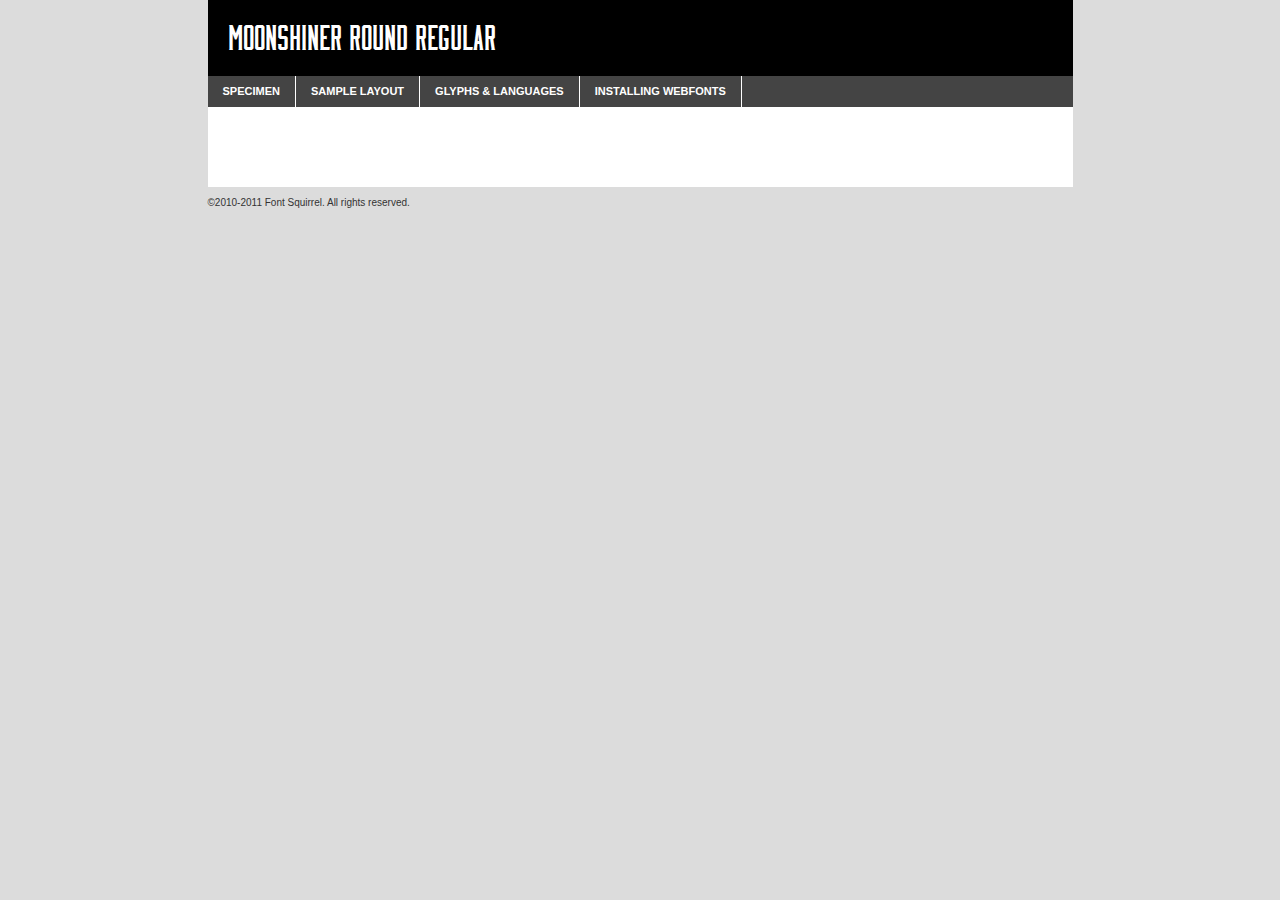
<file: assets/fonts/moonshiner/moonshiner-round-demo.html>
<!DOCTYPE html PUBLIC "-//W3C//DTD XHTML 1.0 Transitional//EN"
	"http://www.w3.org/TR/xhtml1/DTD/xhtml1-transitional.dtd">

<html xmlns="http://www.w3.org/1999/xhtml" xml:lang="en" lang="en">
<head>
	<meta http-equiv="Content-Type" content="text/html; charset=utf-8" />
	<script src="http://ajax.googleapis.com/ajax/libs/jquery/1.7.2/jquery.min.js" type="text/javascript" charset="utf-8"></script>
	<script src="specimen_files/easytabs.js" type="text/javascript" charset="utf-8"></script>
	<link rel="stylesheet" href="specimen_files/specimen_stylesheet.css" type="text/css" charset="utf-8" />
	<link rel="stylesheet" href="stylesheet.css" type="text/css" charset="utf-8" />

	<style type="text/css">
					body{
				font-family: 'moonshinerround';
							}
		</style>

	<title>Moonshiner Round Regular Specimen</title>
	
	
	<script type="text/javascript" charset="utf-8">
		$(document).ready(function() {
			$('#container').easyTabs({defaultContent:1});
		});
	</script>
</head>

<body>
<div id="container">
	<div id="header">
		Moonshiner Round Regular	</div>
	<ul class="tabs">
		<li><a href="#specimen">Specimen</a></li>
		<li><a href="#layout">Sample Layout</a></li>
				<li><a href="#glyphs">Glyphs &amp; Languages</a></li>
		<li><a href="#installing">Installing Webfonts</a></li>
		
	</ul>
	
	<div id="main_content">

		
			<div id="specimen">
		
				<div class="section">
					<div class="grid12 firstcol">
						<div class="huge">AaBb</div>
					</div>
				</div>
		
				<div class="section">
					<div class="glyph_range">A&#x200B;B&#x200b;C&#x200b;D&#x200b;E&#x200b;F&#x200b;G&#x200b;H&#x200b;I&#x200b;J&#x200b;K&#x200b;L&#x200b;M&#x200b;N&#x200b;O&#x200b;P&#x200b;Q&#x200b;R&#x200b;S&#x200b;T&#x200b;U&#x200b;V&#x200b;W&#x200b;X&#x200b;Y&#x200b;Z&#x200b;a&#x200b;b&#x200b;c&#x200b;d&#x200b;e&#x200b;f&#x200b;g&#x200b;h&#x200b;i&#x200b;j&#x200b;k&#x200b;l&#x200b;m&#x200b;n&#x200b;o&#x200b;p&#x200b;q&#x200b;r&#x200b;s&#x200b;t&#x200b;u&#x200b;v&#x200b;w&#x200b;x&#x200b;y&#x200b;z&#x200b;1&#x200b;2&#x200b;3&#x200b;4&#x200b;5&#x200b;6&#x200b;7&#x200b;8&#x200b;9&#x200b;0&#x200b;&amp;&#x200b;.&#x200b;,&#x200b;?&#x200b;!&#x200b;&#64;&#x200b;(&#x200b;)&#x200b;#&#x200b;$&#x200b;%&#x200b;*&#x200b;+&#x200b;-&#x200b;=&#x200b;:&#x200b;;</div>
				</div>
				<div class="section">
					<div class="grid12 firstcol">
						<table class="sample_table">
							<tr><td>10</td><td class="size10">abcdefghijklmnopqrstuvwxyzABCDEFGHIJKLMNOPQRSTUVWXYZ0123456789abcdefghijklmnopqrstuvwxyzABCDEFGHIJKLMNOPQRSTUVWXYZ0123456789abcdefghijklmnopqrstuvwxyzABCDEFGHIJKLMNOPQRSTUVWXYZ</td></tr>
							<tr><td>11</td><td class="size11">abcdefghijklmnopqrstuvwxyzABCDEFGHIJKLMNOPQRSTUVWXYZ0123456789abcdefghijklmnopqrstuvwxyzABCDEFGHIJKLMNOPQRSTUVWXYZ0123456789abcdefghijklmnopqrstuvwxyzABCDEFGHIJKLMNOPQRSTUVWXYZ</td></tr>
							<tr><td>12</td><td class="size12">abcdefghijklmnopqrstuvwxyzABCDEFGHIJKLMNOPQRSTUVWXYZ0123456789abcdefghijklmnopqrstuvwxyzABCDEFGHIJKLMNOPQRSTUVWXYZ0123456789abcdefghijklmnopqrstuvwxyzABCDEFGHIJKLMNOPQRSTUVWXYZ</td></tr>
							<tr><td>13</td><td class="size13">abcdefghijklmnopqrstuvwxyzABCDEFGHIJKLMNOPQRSTUVWXYZ0123456789abcdefghijklmnopqrstuvwxyzABCDEFGHIJKLMNOPQRSTUVWXYZ0123456789abcdefghijklmnopqrstuvwxyzABCDEFGHIJKLMNOPQRSTUVWXYZ</td></tr>
							<tr><td>14</td><td class="size14">abcdefghijklmnopqrstuvwxyzABCDEFGHIJKLMNOPQRSTUVWXYZ0123456789abcdefghijklmnopqrstuvwxyzABCDEFGHIJKLMNOPQRSTUVWXYZ0123456789abcdefghijklmnopqrstuvwxyzABCDEFGHIJKLMNOPQRSTUVWXYZ</td></tr>
							<tr><td>16</td><td class="size16">abcdefghijklmnopqrstuvwxyzABCDEFGHIJKLMNOPQRSTUVWXYZ0123456789abcdefghijklmnopqrstuvwxyzABCDEFGHIJKLMNOPQRSTUVWXYZ</td></tr>
							<tr><td>18</td><td class="size18">abcdefghijklmnopqrstuvwxyzABCDEFGHIJKLMNOPQRSTUVWXYZ0123456789abcdefghijklmnopqrstuvwxyzABCDEFGHIJKLMNOPQRSTUVWXYZ</td></tr>
							<tr><td>20</td><td class="size20">abcdefghijklmnopqrstuvwxyzABCDEFGHIJKLMNOPQRSTUVWXYZ0123456789abcdefghijklmnopqrstuvwxyzABCDEFGHIJKLMNOPQRSTUVWXYZ</td></tr>
							<tr><td>24</td><td class="size24">abcdefghijklmnopqrstuvwxyzABCDEFGHIJKLMNOPQRSTUVWXYZ0123456789abcdefghijklmnopqrstuvwxyzABCDEFGHIJKLMNOPQRSTUVWXYZ</td></tr>
							<tr><td>30</td><td class="size30">abcdefghijklmnopqrstuvwxyzABCDEFGHIJKLMNOPQRSTUVWXYZ0123456789abcdefghijklmnopqrstuvwxyzABCDEFGHIJKLMNOPQRSTUVWXYZ</td></tr>
							<tr><td>36</td><td class="size36">abcdefghijklmnopqrstuvwxyzABCDEFGHIJKLMNOPQRSTUVWXYZ0123456789abcdefghijklmnopqrstuvwxyzABCDEFGHIJKLMNOPQRSTUVWXYZ</td></tr>
							<tr><td>48</td><td class="size48">abcdefghijklmnopqrstuvwxyzABCDEFGHIJKLMNOPQRSTUVWXYZ0123456789abcdefghijklmnopqrstuvwxyzABCDEFGHIJKLMNOPQRSTUVWXYZ</td></tr>
							<tr><td>60</td><td class="size60">abcdefghijklmnopqrstuvwxyzABCDEFGHIJKLMNOPQRSTUVWXYZ0123456789abcdefghijklmnopqrstuvwxyzABCDEFGHIJKLMNOPQRSTUVWXYZ</td></tr>
							<tr><td>72</td><td class="size72">abcdefghijklmnopqrstuvwxyzABCDEFGHIJKLMNOPQRSTUVWXYZ0123456789abcdefghijklmnopqrstuvwxyzABCDEFGHIJKLMNOPQRSTUVWXYZ</td></tr>
							<tr><td>90</td><td class="size90">abcdefghijklmnopqrstuvwxyzABCDEFGHIJKLMNOPQRSTUVWXYZ0123456789abcdefghijklmnopqrstuvwxyzABCDEFGHIJKLMNOPQRSTUVWXYZ</td></tr>
						</table>
				
					</div>
			
				</div>
		
		
		
								<div class="section" id="bodycomparison">


										<div id="xheight">
				<div class="fontbody">&#x25FC;&#x25FC;&#x25FC;&#x25FC;&#x25FC;&#x25FC;&#x25FC;&#x25FC;&#x25FC;&#x25FC;&#x25FC;&#x25FC;&#x25FC;&#x25FC;&#x25FC;&#x25FC;&#x25FC;&#x25FC;&#x25FC;&#x25FC;&#x25FC;&#x25FC;&#x25FC;&#x25FC;&#x25FC;&#x25FC;&#x25FC;&#x25FC;&#x25FC;&#x25FC;&#x25FC;&#x25FC;&#x25FC;&#x25FC;&#x25FC;&#x25FC;&#x25FC;&#x25FC;&#x25FC;&#x25FC;&#x25FC;&#x25FC;&#x25FC;&#x25FC;&#x25FC;&#x25FC;&#x25FC;&#x25FC;&#x25FC;&#x25FC;&#x25FC;&#x25FC;&#x25FC;&#x25FC;&#x25FC;&#x25FC;&#x25FC;&#x25FC;&#x25FC;&#x25FC;&#x25FC;&#x25FC;&#x25FC;&#x25FC;&#x25FC;&#x25FC;&#x25FC;&#x25FC;&#x25FC;&#x25FC;&#x25FC;&#x25FC;&#x25FC;&#x25FC;&#x25FC;&#x25FC;&#x25FC;&#x25FC;&#x25FC;&#x25FC;&#x25FC;&#x25FC;&#x25FC;&#x25FC;&#x25FC;&#x25FC;&#x25FC;&#x25FC;&#x25FC;&#x25FC;&#x25FC;&#x25FC;&#x25FC;&#x25FC;&#x25FC;&#x25FC;&#x25FC;&#x25FC;&#x25FC;body</div><div class="arialbody">body</div><div class="verdanabody">body</div><div class="georgiabody">body</div></div>
										<div class="fontbody" style="z-index:1">
											body<span>Moonshiner Round Regular</span>
										</div>
										<div class="arialbody" style="z-index:1">
											body<span>Arial</span>
										</div>
										<div class="verdanabody" style="z-index:1">
											body<span>Verdana</span>
										</div>
										<div class="georgiabody" style="z-index:1">
											body<span>Georgia</span>
										</div>



								</div>
		
		
				<div class="section psample psample_row1" id="">
					
					<div class="grid2 firstcol">
						<p class="size10"><span>10.</span>Aenean lacinia bibendum nulla sed consectetur. Fusce dapibus, tellus ac cursus commodo, tortor mauris condimentum nibh, ut fermentum massa justo sit amet risus. Nullam id dolor id nibh ultricies vehicula ut id elit. Cum sociis natoque penatibus et magnis dis parturient montes, nascetur ridiculus mus. Nulla vitae elit libero, a pharetra augue.</p>
			
					</div>
					<div class="grid3">
						<p class="size11"><span>11.</span>Aenean lacinia bibendum nulla sed consectetur. Fusce dapibus, tellus ac cursus commodo, tortor mauris condimentum nibh, ut fermentum massa justo sit amet risus. Nullam id dolor id nibh ultricies vehicula ut id elit. Cum sociis natoque penatibus et magnis dis parturient montes, nascetur ridiculus mus. Nulla vitae elit libero, a pharetra augue.</p>
			
					</div>
					<div class="grid3">
						<p class="size12"><span>12.</span>Aenean lacinia bibendum nulla sed consectetur. Fusce dapibus, tellus ac cursus commodo, tortor mauris condimentum nibh, ut fermentum massa justo sit amet risus. Nullam id dolor id nibh ultricies vehicula ut id elit. Cum sociis natoque penatibus et magnis dis parturient montes, nascetur ridiculus mus. Nulla vitae elit libero, a pharetra augue.</p>
			
					</div>
					<div class="grid4">
						<p class="size13"><span>13.</span>Aenean lacinia bibendum nulla sed consectetur. Fusce dapibus, tellus ac cursus commodo, tortor mauris condimentum nibh, ut fermentum massa justo sit amet risus. Nullam id dolor id nibh ultricies vehicula ut id elit. Cum sociis natoque penatibus et magnis dis parturient montes, nascetur ridiculus mus. Nulla vitae elit libero, a pharetra augue.</p>
			
					</div>
					<div class="white_blend"></div>
					
				</div>
				<div class="section psample psample_row2" id="">
					<div class="grid3 firstcol">
						<p class="size14"><span>14.</span>Aenean lacinia bibendum nulla sed consectetur. Fusce dapibus, tellus ac cursus commodo, tortor mauris condimentum nibh, ut fermentum massa justo sit amet risus. Nullam id dolor id nibh ultricies vehicula ut id elit. Cum sociis natoque penatibus et magnis dis parturient montes, nascetur ridiculus mus. Nulla vitae elit libero, a pharetra augue.</p>
			
					</div>
					<div class="grid4">
						<p class="size16"><span>16.</span>Aenean lacinia bibendum nulla sed consectetur. Fusce dapibus, tellus ac cursus commodo, tortor mauris condimentum nibh, ut fermentum massa justo sit amet risus. Nullam id dolor id nibh ultricies vehicula ut id elit. Cum sociis natoque penatibus et magnis dis parturient montes, nascetur ridiculus mus. Nulla vitae elit libero, a pharetra augue.</p>
			
					</div>
					<div class="grid5">
						<p class="size18"><span>18.</span>Aenean lacinia bibendum nulla sed consectetur. Fusce dapibus, tellus ac cursus commodo, tortor mauris condimentum nibh, ut fermentum massa justo sit amet risus. Nullam id dolor id nibh ultricies vehicula ut id elit. Cum sociis natoque penatibus et magnis dis parturient montes, nascetur ridiculus mus. Nulla vitae elit libero, a pharetra augue.</p>
			
					</div>

					<div class="white_blend"></div>

				</div>
				
				<div class="section psample psample_row3" id="">
					<div class="grid5 firstcol">
						<p class="size20"><span>20.</span>Aenean lacinia bibendum nulla sed consectetur. Fusce dapibus, tellus ac cursus commodo, tortor mauris condimentum nibh, ut fermentum massa justo sit amet risus. Nullam id dolor id nibh ultricies vehicula ut id elit. Cum sociis natoque penatibus et magnis dis parturient montes, nascetur ridiculus mus. Nulla vitae elit libero, a pharetra augue.</p>
					</div>
					<div class="grid7">
						<p class="size24"><span>24.</span>Aenean lacinia bibendum nulla sed consectetur. Fusce dapibus, tellus ac cursus commodo, tortor mauris condimentum nibh, ut fermentum massa justo sit amet risus. Nullam id dolor id nibh ultricies vehicula ut id elit. Cum sociis natoque penatibus et magnis dis parturient montes, nascetur ridiculus mus. Nulla vitae elit libero, a pharetra augue.</p>
					</div>
					
					<div class="white_blend"></div>
					
				</div>
				
				<div class="section psample psample_row4" id="">
					<div class="grid12 firstcol">
						<p class="size30"><span>30.</span>Aenean lacinia bibendum nulla sed consectetur. Fusce dapibus, tellus ac cursus commodo, tortor mauris condimentum nibh, ut fermentum massa justo sit amet risus. Nullam id dolor id nibh ultricies vehicula ut id elit. Cum sociis natoque penatibus et magnis dis parturient montes, nascetur ridiculus mus. Nulla vitae elit libero, a pharetra augue.</p>
					</div>
					<div class="white_blend"></div>
					
				</div>
				
				
				
				<div class="section psample psample_row1 fullreverse">
					<div class="grid2 firstcol">
						<p class="size10"><span>10.</span>Aenean lacinia bibendum nulla sed consectetur. Fusce dapibus, tellus ac cursus commodo, tortor mauris condimentum nibh, ut fermentum massa justo sit amet risus. Nullam id dolor id nibh ultricies vehicula ut id elit. Cum sociis natoque penatibus et magnis dis parturient montes, nascetur ridiculus mus. Nulla vitae elit libero, a pharetra augue.</p>
			
					</div>
					<div class="grid3">
						<p class="size11"><span>11.</span>Aenean lacinia bibendum nulla sed consectetur. Fusce dapibus, tellus ac cursus commodo, tortor mauris condimentum nibh, ut fermentum massa justo sit amet risus. Nullam id dolor id nibh ultricies vehicula ut id elit. Cum sociis natoque penatibus et magnis dis parturient montes, nascetur ridiculus mus. Nulla vitae elit libero, a pharetra augue.</p>
			
					</div>
					<div class="grid3">
						<p class="size12"><span>12.</span>Aenean lacinia bibendum nulla sed consectetur. Fusce dapibus, tellus ac cursus commodo, tortor mauris condimentum nibh, ut fermentum massa justo sit amet risus. Nullam id dolor id nibh ultricies vehicula ut id elit. Cum sociis natoque penatibus et magnis dis parturient montes, nascetur ridiculus mus. Nulla vitae elit libero, a pharetra augue.</p>
			
					</div>
					<div class="grid4">
						<p class="size13"><span>13.</span>Aenean lacinia bibendum nulla sed consectetur. Fusce dapibus, tellus ac cursus commodo, tortor mauris condimentum nibh, ut fermentum massa justo sit amet risus. Nullam id dolor id nibh ultricies vehicula ut id elit. Cum sociis natoque penatibus et magnis dis parturient montes, nascetur ridiculus mus. Nulla vitae elit libero, a pharetra augue.</p>
			
					</div>
					<div class="black_blend"></div>
					
				</div>
				
				<div class="section psample psample_row2 fullreverse">
					<div class="grid3 firstcol">
						<p class="size14"><span>14.</span>Aenean lacinia bibendum nulla sed consectetur. Fusce dapibus, tellus ac cursus commodo, tortor mauris condimentum nibh, ut fermentum massa justo sit amet risus. Nullam id dolor id nibh ultricies vehicula ut id elit. Cum sociis natoque penatibus et magnis dis parturient montes, nascetur ridiculus mus. Nulla vitae elit libero, a pharetra augue.</p>
			
					</div>
					<div class="grid4">
						<p class="size16"><span>16.</span>Aenean lacinia bibendum nulla sed consectetur. Fusce dapibus, tellus ac cursus commodo, tortor mauris condimentum nibh, ut fermentum massa justo sit amet risus. Nullam id dolor id nibh ultricies vehicula ut id elit. Cum sociis natoque penatibus et magnis dis parturient montes, nascetur ridiculus mus. Nulla vitae elit libero, a pharetra augue.</p>
			
					</div>
					<div class="grid5">
						<p class="size18"><span>18.</span>Aenean lacinia bibendum nulla sed consectetur. Fusce dapibus, tellus ac cursus commodo, tortor mauris condimentum nibh, ut fermentum massa justo sit amet risus. Nullam id dolor id nibh ultricies vehicula ut id elit. Cum sociis natoque penatibus et magnis dis parturient montes, nascetur ridiculus mus. Nulla vitae elit libero, a pharetra augue.</p>
			
					</div>
					<div class="black_blend"></div>

				</div>
				
				<div class="section psample fullreverse psample_row3" id="">
					<div class="grid5 firstcol">
						<p class="size20"><span>20.</span>Aenean lacinia bibendum nulla sed consectetur. Fusce dapibus, tellus ac cursus commodo, tortor mauris condimentum nibh, ut fermentum massa justo sit amet risus. Nullam id dolor id nibh ultricies vehicula ut id elit. Cum sociis natoque penatibus et magnis dis parturient montes, nascetur ridiculus mus. Nulla vitae elit libero, a pharetra augue.</p>
					</div>
					<div class="grid7">
						<p class="size24"><span>24.</span>Aenean lacinia bibendum nulla sed consectetur. Fusce dapibus, tellus ac cursus commodo, tortor mauris condimentum nibh, ut fermentum massa justo sit amet risus. Nullam id dolor id nibh ultricies vehicula ut id elit. Cum sociis natoque penatibus et magnis dis parturient montes, nascetur ridiculus mus. Nulla vitae elit libero, a pharetra augue.</p>
					</div>
					
					<div class="black_blend"></div>
					
				</div>
				
				<div class="section psample fullreverse psample_row4" id="" style="border-bottom: 20px #000 solid;">
					<div class="grid12 firstcol">
						<p class="size30"><span>30.</span>Aenean lacinia bibendum nulla sed consectetur. Fusce dapibus, tellus ac cursus commodo, tortor mauris condimentum nibh, ut fermentum massa justo sit amet risus. Nullam id dolor id nibh ultricies vehicula ut id elit. Cum sociis natoque penatibus et magnis dis parturient montes, nascetur ridiculus mus. Nulla vitae elit libero, a pharetra augue.</p>
					</div>
					<div class="black_blend"></div>
					
				</div>
				
				
				
				
			</div>
			
			<div id="layout">
				
				<div class="section">
					
					<div class="grid12 firstcol">
						<h1>Lorem Ipsum Dolor</h1>
						<h2>Etiam porta sem malesuada magna mollis euismod</h2>
						
						<p class="byline">By <a href="#link">Aenean Lacinia</a></p>
					</div>
				</div>
				<div class="section">
					<div class="grid8 firstcol">
						<p class="large">Donec sed odio dui. Morbi leo risus, porta ac consectetur ac, vestibulum at eros. Fusce dapibus, tellus ac cursus commodo, tortor mauris condimentum nibh, ut fermentum massa justo sit amet risus. </p>

						
						<h3>Pellentesque ornare sem</h3>

						<p>Maecenas sed diam eget risus varius blandit sit amet non magna. Maecenas faucibus mollis interdum. Donec ullamcorper nulla non metus auctor fringilla. Nullam id dolor id nibh ultricies vehicula ut id elit. Nullam id dolor id nibh ultricies vehicula ut id elit. </p>

						<p>Aenean eu leo quam. Pellentesque ornare sem lacinia quam venenatis vestibulum. Lorem ipsum dolor sit amet, consectetur adipiscing elit. Cum sociis natoque penatibus et magnis dis parturient montes, nascetur ridiculus mus. </p>

						<p>Nulla vitae elit libero, a pharetra augue. Praesent commodo cursus magna, vel scelerisque nisl consectetur et. Aenean lacinia bibendum nulla sed consectetur. </p>

						<p>Nullam quis risus eget urna mollis ornare vel eu leo. Nullam quis risus eget urna mollis ornare vel eu leo. Maecenas sed diam eget risus varius blandit sit amet non magna. Donec ullamcorper nulla non metus auctor fringilla. </p>

						<h3>Cras mattis consectetur</h3>

						<p>Aenean eu leo quam. Pellentesque ornare sem lacinia quam venenatis vestibulum. Aenean lacinia bibendum nulla sed consectetur. Integer posuere erat a ante venenatis dapibus posuere velit aliquet. Cras mattis consectetur purus sit amet fermentum. </p>

						<p>Nullam id dolor id nibh ultricies vehicula ut id elit. Nullam quis risus eget urna mollis ornare vel eu leo. Cras mattis consectetur purus sit amet fermentum.</p>
					</div>
					
					<div class="grid4 sidebar">
						
						<div class="box reverse">
							<p class="last">Nullam quis risus eget urna mollis ornare vel eu leo. Donec ullamcorper nulla non metus auctor fringilla. Cras mattis consectetur purus sit amet fermentum. Sed posuere consectetur est at lobortis. Lorem ipsum dolor sit amet, consectetur adipiscing elit. </p>
						</div>
						
						<p class="caption">Maecenas sed diam eget risus varius.</p>

						<p>Vestibulum id ligula porta felis euismod semper. Integer posuere erat a ante venenatis dapibus posuere velit aliquet. Vestibulum id ligula porta felis euismod semper. Sed posuere consectetur est at lobortis. Maecenas sed diam eget risus varius blandit sit amet non magna. Fusce dapibus, tellus ac cursus commodo, tortor mauris condimentum nibh, ut fermentum massa justo sit amet risus. </p>

					

						<p>Duis mollis, est non commodo luctus, nisi erat porttitor ligula, eget lacinia odio sem nec elit. Aenean lacinia bibendum nulla sed consectetur. Vivamus sagittis lacus vel augue laoreet rutrum faucibus dolor auctor. Aenean lacinia bibendum nulla sed consectetur. Nullam quis risus eget urna mollis ornare vel eu leo. </p>

						<p>Praesent commodo cursus magna, vel scelerisque nisl consectetur et. Donec ullamcorper nulla non metus auctor fringilla. Maecenas faucibus mollis interdum. Fusce dapibus, tellus ac cursus commodo, tortor mauris condimentum nibh, ut fermentum massa justo sit amet risus. </p>

					</div>
				</div>
				
			</div>


			



		<div id="glyphs">
			<div class="section">
				<div class="grid12 firstcol">
			
				<h1>Language Support</h1>
				<p>The subset of Moonshiner Round Regular in this kit supports the following languages:<br />
			
					English				</p>
				<h1>Glyph Chart</h1>
				<p>The subset of Moonshiner Round Regular in this kit includes all the glyphs listed below. Unicode entities are included above each glyph to help you insert individual characters into your layout.</p>
				<div id="glyph_chart">
			
																				 <div><p>&amp;#32;</p>&#32;</div>
																				 <div><p>&amp;#33;</p>&#33;</div>
																				 <div><p>&amp;#34;</p>&#34;</div>
																				 <div><p>&amp;#35;</p>&#35;</div>
																				 <div><p>&amp;#36;</p>&#36;</div>
																				 <div><p>&amp;#37;</p>&#37;</div>
																				 <div><p>&amp;#38;</p>&#38;</div>
																				 <div><p>&amp;#39;</p>&#39;</div>
																				 <div><p>&amp;#43;</p>&#43;</div>
																				 <div><p>&amp;#44;</p>&#44;</div>
																				 <div><p>&amp;#45;</p>&#45;</div>
																				 <div><p>&amp;#46;</p>&#46;</div>
																				 <div><p>&amp;#47;</p>&#47;</div>
																				 <div><p>&amp;#48;</p>&#48;</div>
																				 <div><p>&amp;#49;</p>&#49;</div>
																				 <div><p>&amp;#50;</p>&#50;</div>
																				 <div><p>&amp;#51;</p>&#51;</div>
																				 <div><p>&amp;#52;</p>&#52;</div>
																				 <div><p>&amp;#53;</p>&#53;</div>
																				 <div><p>&amp;#54;</p>&#54;</div>
																				 <div><p>&amp;#55;</p>&#55;</div>
																				 <div><p>&amp;#56;</p>&#56;</div>
																				 <div><p>&amp;#57;</p>&#57;</div>
																				 <div><p>&amp;#58;</p>&#58;</div>
																				 <div><p>&amp;#59;</p>&#59;</div>
																				 <div><p>&amp;#61;</p>&#61;</div>
																				 <div><p>&amp;#63;</p>&#63;</div>
																				 <div><p>&amp;#64;</p>&#64;</div>
																				 <div><p>&amp;#65;</p>&#65;</div>
																				 <div><p>&amp;#66;</p>&#66;</div>
																				 <div><p>&amp;#67;</p>&#67;</div>
																				 <div><p>&amp;#68;</p>&#68;</div>
																				 <div><p>&amp;#69;</p>&#69;</div>
																				 <div><p>&amp;#70;</p>&#70;</div>
																				 <div><p>&amp;#71;</p>&#71;</div>
																				 <div><p>&amp;#72;</p>&#72;</div>
																				 <div><p>&amp;#73;</p>&#73;</div>
																				 <div><p>&amp;#74;</p>&#74;</div>
																				 <div><p>&amp;#75;</p>&#75;</div>
																				 <div><p>&amp;#76;</p>&#76;</div>
																				 <div><p>&amp;#77;</p>&#77;</div>
																				 <div><p>&amp;#78;</p>&#78;</div>
																				 <div><p>&amp;#79;</p>&#79;</div>
																				 <div><p>&amp;#80;</p>&#80;</div>
																				 <div><p>&amp;#81;</p>&#81;</div>
																				 <div><p>&amp;#82;</p>&#82;</div>
																				 <div><p>&amp;#83;</p>&#83;</div>
																				 <div><p>&amp;#84;</p>&#84;</div>
																				 <div><p>&amp;#85;</p>&#85;</div>
																				 <div><p>&amp;#86;</p>&#86;</div>
																				 <div><p>&amp;#87;</p>&#87;</div>
																				 <div><p>&amp;#88;</p>&#88;</div>
																				 <div><p>&amp;#89;</p>&#89;</div>
																				 <div><p>&amp;#90;</p>&#90;</div>
																				 <div><p>&amp;#92;</p>&#92;</div>
																				 <div><p>&amp;#95;</p>&#95;</div>
																				 <div><p>&amp;#97;</p>&#97;</div>
																				 <div><p>&amp;#98;</p>&#98;</div>
																				 <div><p>&amp;#99;</p>&#99;</div>
																				 <div><p>&amp;#100;</p>&#100;</div>
																				 <div><p>&amp;#101;</p>&#101;</div>
																				 <div><p>&amp;#102;</p>&#102;</div>
																				 <div><p>&amp;#103;</p>&#103;</div>
																				 <div><p>&amp;#104;</p>&#104;</div>
																				 <div><p>&amp;#105;</p>&#105;</div>
																				 <div><p>&amp;#106;</p>&#106;</div>
																				 <div><p>&amp;#107;</p>&#107;</div>
																				 <div><p>&amp;#108;</p>&#108;</div>
																				 <div><p>&amp;#109;</p>&#109;</div>
																				 <div><p>&amp;#110;</p>&#110;</div>
																				 <div><p>&amp;#111;</p>&#111;</div>
																				 <div><p>&amp;#112;</p>&#112;</div>
																				 <div><p>&amp;#113;</p>&#113;</div>
																				 <div><p>&amp;#114;</p>&#114;</div>
																				 <div><p>&amp;#115;</p>&#115;</div>
																				 <div><p>&amp;#116;</p>&#116;</div>
																				 <div><p>&amp;#117;</p>&#117;</div>
																				 <div><p>&amp;#118;</p>&#118;</div>
																				 <div><p>&amp;#119;</p>&#119;</div>
																				 <div><p>&amp;#120;</p>&#120;</div>
																				 <div><p>&amp;#121;</p>&#121;</div>
																				 <div><p>&amp;#122;</p>&#122;</div>
																				 <div><p>&amp;#124;</p>&#124;</div>
																				 <div><p>&amp;#160;</p>&#160;</div>
																				 <div><p>&amp;#161;</p>&#161;</div>
																				 <div><p>&amp;#173;</p>&#173;</div>
																				 <div><p>&amp;#183;</p>&#183;</div>
																				 <div><p>&amp;#191;</p>&#191;</div>
																				 <div><p>&amp;#8192;</p>&#8192;</div>
																				 <div><p>&amp;#8193;</p>&#8193;</div>
																				 <div><p>&amp;#8194;</p>&#8194;</div>
																				 <div><p>&amp;#8195;</p>&#8195;</div>
																				 <div><p>&amp;#8196;</p>&#8196;</div>
																				 <div><p>&amp;#8197;</p>&#8197;</div>
																				 <div><p>&amp;#8198;</p>&#8198;</div>
																				 <div><p>&amp;#8199;</p>&#8199;</div>
																				 <div><p>&amp;#8200;</p>&#8200;</div>
																				 <div><p>&amp;#8201;</p>&#8201;</div>
																				 <div><p>&amp;#8202;</p>&#8202;</div>
																				 <div><p>&amp;#8208;</p>&#8208;</div>
																				 <div><p>&amp;#8209;</p>&#8209;</div>
																				 <div><p>&amp;#8210;</p>&#8210;</div>
																				 <div><p>&amp;#8211;</p>&#8211;</div>
																				 <div><p>&amp;#8212;</p>&#8212;</div>
																				 <div><p>&amp;#8217;</p>&#8217;</div>
																				 <div><p>&amp;#8220;</p>&#8220;</div>
																				 <div><p>&amp;#8221;</p>&#8221;</div>
																				 <div><p>&amp;#8226;</p>&#8226;</div>
																				 <div><p>&amp;#8230;</p>&#8230;</div>
																				 <div><p>&amp;#8239;</p>&#8239;</div>
																				 <div><p>&amp;#8287;</p>&#8287;</div>
																				 <div><p>&amp;#9724;</p>&#9724;</div>
																				 <div><p>&amp;#64257;</p>&#64257;</div>
																																																</div>	
				</div>
		
		
			</div>
		</div>
		
		
		<div id="specs">
			
		</div>
	
		<div id="installing">
			<div class="section">
				<div class="grid7 firstcol">
					<h1>Installing Webfonts</h1>
					
					<p>Webfonts are supported by all major browser platforms but not all in the same way. There are currently four different font formats that must be included in order to target all browsers. This includes TTF, WOFF, EOT and SVG.</p>
					
					<h2>1. Upload your webfonts</h2>
					<p>You must upload your webfont kit to your website. They should be in or near the same directory as your CSS files.</p>
					
					<h2>2. Include the webfont stylesheet</h2>
					<p>A special CSS @font-face declaration helps the various browsers select the appropriate font it needs without causing you a bunch of headaches. Learn more about this syntax by reading the <a href="http://www.fontspring.com/blog/further-hardening-of-the-bulletproof-syntax">Fontspring blog post</a> about it. The code for it is as follows:</p>


<code>
@font-face{ 
	font-family: 'MyWebFont';
	src: url('WebFont.eot');
	src: url('WebFont.eot?#iefix') format('embedded-opentype'),
	     url('WebFont.woff') format('woff'),
	     url('WebFont.ttf') format('truetype'),
	     url('WebFont.svg#webfont') format('svg');
}
</code>

	<p>We've already gone ahead and generated the code for you. All you have to do is link to the stylesheet in your HTML, like this:</p>
	<code>&lt;link rel=&quot;stylesheet&quot; href=&quot;stylesheet.css&quot; type=&quot;text/css&quot; charset=&quot;utf-8&quot; /&gt;</code>

					<h2>3. Modify your own stylesheet</h2>
					<p>To take advantage of your new fonts, you must tell your stylesheet to use them. Look at the original @font-face declaration above and find the property called "font-family." The name linked there will be what you use to reference the font. Prepend that webfont name to the font stack in the "font-family" property, inside the selector you want to change. For example:</p>
<code>p { font-family: 'WebFont', Arial, sans-serif; }</code>

<h2>4. Test</h2>
<p>Getting webfonts to work cross-browser <em>can</em> be tricky. Use the information in the sidebar to help you if you find that fonts aren't loading in a particular browser.</p>
				</div>
				
				<div class="grid5 sidebar">
					<div class="box">
						<h2>Troubleshooting<br />Font-Face Problems</h2>
						<p>Having trouble getting your webfonts to load in your new website? Here are some tips to sort out what might be the problem.</p>

						<h3>Fonts not showing in any browser</h3>

						<p>This sounds like you need to work on the plumbing. You either did not upload the fonts to the correct directory, or you did not link the fonts properly in the CSS. If you've confirmed that all this is correct and you still have a problem, take a look at your .htaccess file and see if requests are getting intercepted.</p>

						<h3>Fonts not loading in iPhone or iPad</h3>

						<p>The most common problem here is that you are serving the fonts from an IIS server. IIS refuses to serve files that have unknown MIME types. If that is the case, you must set the MIME type for SVG to "image/svg+xml" in the server settings. Follow these instructions from Microsoft if you need help.</p>

						<h3>Fonts not loading in Firefox</h3>

						<p>The primary reason for this failure? You are still using a version Firefox older than 3.5. So upgrade already! If that isn't it, then you are very likely serving fonts from a different domain. Firefox requires that all font assets be served from the same domain. Lastly it is possible that you need to add WOFF to your list of MIME types (if you are serving via IIS.)</p>

						<h3>Fonts not loading in IE</h3>

						<p>Are you looking at Internet Explorer on an actual Windows machine or are you cheating by using a service like Adobe BrowserLab? Many of these screenshot services do not render @font-face for IE. Best to test it on a real machine.</p>

						<h3>Fonts not loading in IE9</h3>

						<p>IE9, like Firefox, requires that fonts be served from the same domain as the website. Make sure that is the case.</p>
					</div>
				</div>
			</div>
			
		</div>
	
	</div>
	<div id="footer">
		<p>&copy;2010-2011 Font Squirrel. All rights reserved.</p>
	</div>
</div>
</body>
</html>
</file>
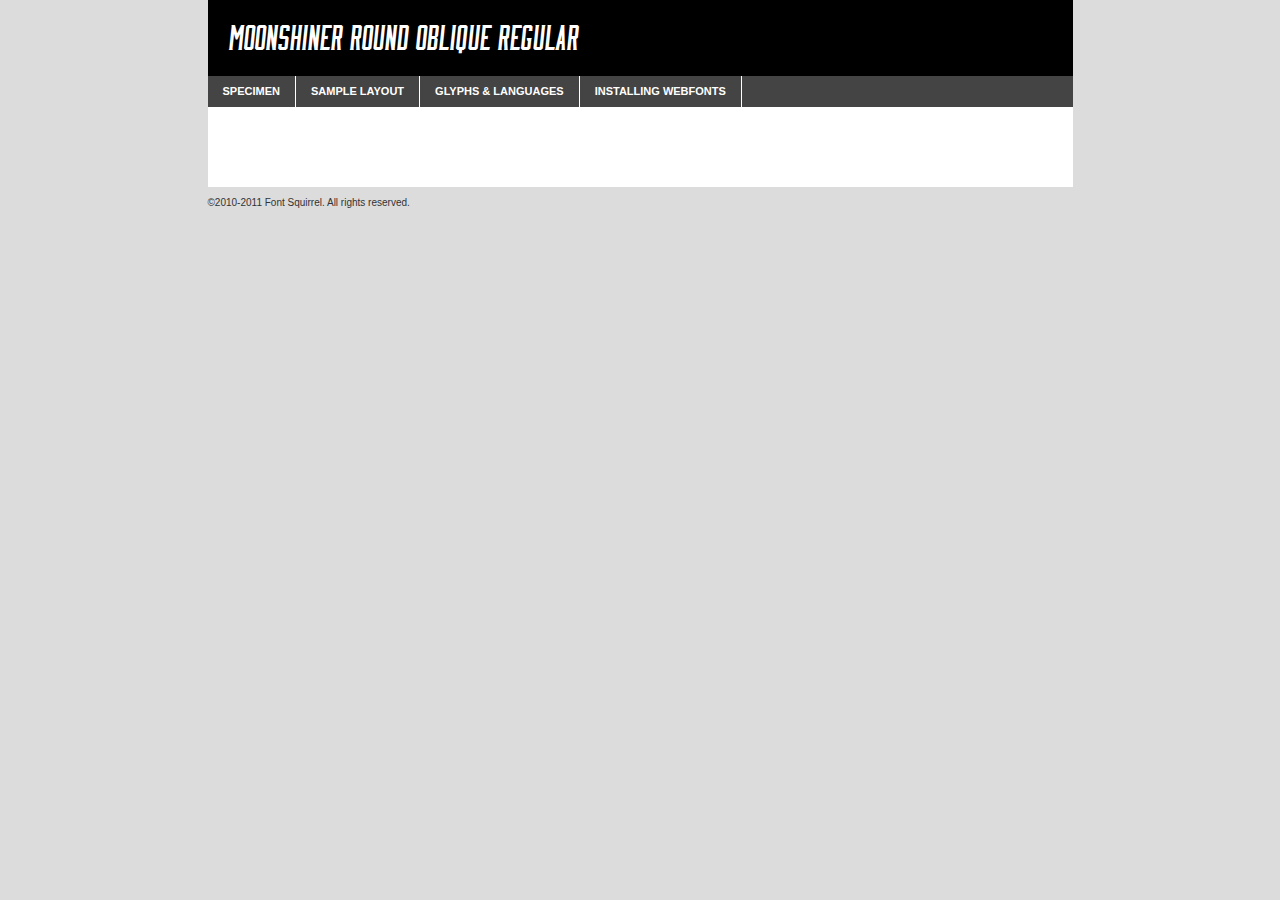
<file: assets/fonts/moonshiner/moonshiner-roundoblique-demo.html>
<!DOCTYPE html PUBLIC "-//W3C//DTD XHTML 1.0 Transitional//EN"
	"http://www.w3.org/TR/xhtml1/DTD/xhtml1-transitional.dtd">

<html xmlns="http://www.w3.org/1999/xhtml" xml:lang="en" lang="en">
<head>
	<meta http-equiv="Content-Type" content="text/html; charset=utf-8" />
	<script src="http://ajax.googleapis.com/ajax/libs/jquery/1.7.2/jquery.min.js" type="text/javascript" charset="utf-8"></script>
	<script src="specimen_files/easytabs.js" type="text/javascript" charset="utf-8"></script>
	<link rel="stylesheet" href="specimen_files/specimen_stylesheet.css" type="text/css" charset="utf-8" />
	<link rel="stylesheet" href="stylesheet.css" type="text/css" charset="utf-8" />

	<style type="text/css">
					body{
				font-family: 'moonshinerround_oblique';
							}
		</style>

	<title>Moonshiner Round Oblique Regular Specimen</title>
	
	
	<script type="text/javascript" charset="utf-8">
		$(document).ready(function() {
			$('#container').easyTabs({defaultContent:1});
		});
	</script>
</head>

<body>
<div id="container">
	<div id="header">
		Moonshiner Round Oblique Regular	</div>
	<ul class="tabs">
		<li><a href="#specimen">Specimen</a></li>
		<li><a href="#layout">Sample Layout</a></li>
				<li><a href="#glyphs">Glyphs &amp; Languages</a></li>
		<li><a href="#installing">Installing Webfonts</a></li>
		
	</ul>
	
	<div id="main_content">

		
			<div id="specimen">
		
				<div class="section">
					<div class="grid12 firstcol">
						<div class="huge">AaBb</div>
					</div>
				</div>
		
				<div class="section">
					<div class="glyph_range">A&#x200B;B&#x200b;C&#x200b;D&#x200b;E&#x200b;F&#x200b;G&#x200b;H&#x200b;I&#x200b;J&#x200b;K&#x200b;L&#x200b;M&#x200b;N&#x200b;O&#x200b;P&#x200b;Q&#x200b;R&#x200b;S&#x200b;T&#x200b;U&#x200b;V&#x200b;W&#x200b;X&#x200b;Y&#x200b;Z&#x200b;a&#x200b;b&#x200b;c&#x200b;d&#x200b;e&#x200b;f&#x200b;g&#x200b;h&#x200b;i&#x200b;j&#x200b;k&#x200b;l&#x200b;m&#x200b;n&#x200b;o&#x200b;p&#x200b;q&#x200b;r&#x200b;s&#x200b;t&#x200b;u&#x200b;v&#x200b;w&#x200b;x&#x200b;y&#x200b;z&#x200b;1&#x200b;2&#x200b;3&#x200b;4&#x200b;5&#x200b;6&#x200b;7&#x200b;8&#x200b;9&#x200b;0&#x200b;&amp;&#x200b;.&#x200b;,&#x200b;?&#x200b;!&#x200b;&#64;&#x200b;(&#x200b;)&#x200b;#&#x200b;$&#x200b;%&#x200b;*&#x200b;+&#x200b;-&#x200b;=&#x200b;:&#x200b;;</div>
				</div>
				<div class="section">
					<div class="grid12 firstcol">
						<table class="sample_table">
							<tr><td>10</td><td class="size10">abcdefghijklmnopqrstuvwxyzABCDEFGHIJKLMNOPQRSTUVWXYZ0123456789abcdefghijklmnopqrstuvwxyzABCDEFGHIJKLMNOPQRSTUVWXYZ0123456789abcdefghijklmnopqrstuvwxyzABCDEFGHIJKLMNOPQRSTUVWXYZ</td></tr>
							<tr><td>11</td><td class="size11">abcdefghijklmnopqrstuvwxyzABCDEFGHIJKLMNOPQRSTUVWXYZ0123456789abcdefghijklmnopqrstuvwxyzABCDEFGHIJKLMNOPQRSTUVWXYZ0123456789abcdefghijklmnopqrstuvwxyzABCDEFGHIJKLMNOPQRSTUVWXYZ</td></tr>
							<tr><td>12</td><td class="size12">abcdefghijklmnopqrstuvwxyzABCDEFGHIJKLMNOPQRSTUVWXYZ0123456789abcdefghijklmnopqrstuvwxyzABCDEFGHIJKLMNOPQRSTUVWXYZ0123456789abcdefghijklmnopqrstuvwxyzABCDEFGHIJKLMNOPQRSTUVWXYZ</td></tr>
							<tr><td>13</td><td class="size13">abcdefghijklmnopqrstuvwxyzABCDEFGHIJKLMNOPQRSTUVWXYZ0123456789abcdefghijklmnopqrstuvwxyzABCDEFGHIJKLMNOPQRSTUVWXYZ0123456789abcdefghijklmnopqrstuvwxyzABCDEFGHIJKLMNOPQRSTUVWXYZ</td></tr>
							<tr><td>14</td><td class="size14">abcdefghijklmnopqrstuvwxyzABCDEFGHIJKLMNOPQRSTUVWXYZ0123456789abcdefghijklmnopqrstuvwxyzABCDEFGHIJKLMNOPQRSTUVWXYZ0123456789abcdefghijklmnopqrstuvwxyzABCDEFGHIJKLMNOPQRSTUVWXYZ</td></tr>
							<tr><td>16</td><td class="size16">abcdefghijklmnopqrstuvwxyzABCDEFGHIJKLMNOPQRSTUVWXYZ0123456789abcdefghijklmnopqrstuvwxyzABCDEFGHIJKLMNOPQRSTUVWXYZ</td></tr>
							<tr><td>18</td><td class="size18">abcdefghijklmnopqrstuvwxyzABCDEFGHIJKLMNOPQRSTUVWXYZ0123456789abcdefghijklmnopqrstuvwxyzABCDEFGHIJKLMNOPQRSTUVWXYZ</td></tr>
							<tr><td>20</td><td class="size20">abcdefghijklmnopqrstuvwxyzABCDEFGHIJKLMNOPQRSTUVWXYZ0123456789abcdefghijklmnopqrstuvwxyzABCDEFGHIJKLMNOPQRSTUVWXYZ</td></tr>
							<tr><td>24</td><td class="size24">abcdefghijklmnopqrstuvwxyzABCDEFGHIJKLMNOPQRSTUVWXYZ0123456789abcdefghijklmnopqrstuvwxyzABCDEFGHIJKLMNOPQRSTUVWXYZ</td></tr>
							<tr><td>30</td><td class="size30">abcdefghijklmnopqrstuvwxyzABCDEFGHIJKLMNOPQRSTUVWXYZ0123456789abcdefghijklmnopqrstuvwxyzABCDEFGHIJKLMNOPQRSTUVWXYZ</td></tr>
							<tr><td>36</td><td class="size36">abcdefghijklmnopqrstuvwxyzABCDEFGHIJKLMNOPQRSTUVWXYZ0123456789abcdefghijklmnopqrstuvwxyzABCDEFGHIJKLMNOPQRSTUVWXYZ</td></tr>
							<tr><td>48</td><td class="size48">abcdefghijklmnopqrstuvwxyzABCDEFGHIJKLMNOPQRSTUVWXYZ0123456789abcdefghijklmnopqrstuvwxyzABCDEFGHIJKLMNOPQRSTUVWXYZ</td></tr>
							<tr><td>60</td><td class="size60">abcdefghijklmnopqrstuvwxyzABCDEFGHIJKLMNOPQRSTUVWXYZ0123456789abcdefghijklmnopqrstuvwxyzABCDEFGHIJKLMNOPQRSTUVWXYZ</td></tr>
							<tr><td>72</td><td class="size72">abcdefghijklmnopqrstuvwxyzABCDEFGHIJKLMNOPQRSTUVWXYZ0123456789abcdefghijklmnopqrstuvwxyzABCDEFGHIJKLMNOPQRSTUVWXYZ</td></tr>
							<tr><td>90</td><td class="size90">abcdefghijklmnopqrstuvwxyzABCDEFGHIJKLMNOPQRSTUVWXYZ0123456789abcdefghijklmnopqrstuvwxyzABCDEFGHIJKLMNOPQRSTUVWXYZ</td></tr>
						</table>
				
					</div>
			
				</div>
		
		
		
								<div class="section" id="bodycomparison">


										<div id="xheight">
				<div class="fontbody">&#x25FC;&#x25FC;&#x25FC;&#x25FC;&#x25FC;&#x25FC;&#x25FC;&#x25FC;&#x25FC;&#x25FC;&#x25FC;&#x25FC;&#x25FC;&#x25FC;&#x25FC;&#x25FC;&#x25FC;&#x25FC;&#x25FC;&#x25FC;&#x25FC;&#x25FC;&#x25FC;&#x25FC;&#x25FC;&#x25FC;&#x25FC;&#x25FC;&#x25FC;&#x25FC;&#x25FC;&#x25FC;&#x25FC;&#x25FC;&#x25FC;&#x25FC;&#x25FC;&#x25FC;&#x25FC;&#x25FC;&#x25FC;&#x25FC;&#x25FC;&#x25FC;&#x25FC;&#x25FC;&#x25FC;&#x25FC;&#x25FC;&#x25FC;&#x25FC;&#x25FC;&#x25FC;&#x25FC;&#x25FC;&#x25FC;&#x25FC;&#x25FC;&#x25FC;&#x25FC;&#x25FC;&#x25FC;&#x25FC;&#x25FC;&#x25FC;&#x25FC;&#x25FC;&#x25FC;&#x25FC;&#x25FC;&#x25FC;&#x25FC;&#x25FC;&#x25FC;&#x25FC;&#x25FC;&#x25FC;&#x25FC;&#x25FC;&#x25FC;&#x25FC;&#x25FC;&#x25FC;&#x25FC;&#x25FC;&#x25FC;&#x25FC;&#x25FC;&#x25FC;&#x25FC;&#x25FC;&#x25FC;&#x25FC;&#x25FC;&#x25FC;&#x25FC;&#x25FC;&#x25FC;&#x25FC;body</div><div class="arialbody">body</div><div class="verdanabody">body</div><div class="georgiabody">body</div></div>
										<div class="fontbody" style="z-index:1">
											body<span>Moonshiner Round Oblique Regular</span>
										</div>
										<div class="arialbody" style="z-index:1">
											body<span>Arial</span>
										</div>
										<div class="verdanabody" style="z-index:1">
											body<span>Verdana</span>
										</div>
										<div class="georgiabody" style="z-index:1">
											body<span>Georgia</span>
										</div>



								</div>
		
		
				<div class="section psample psample_row1" id="">
					
					<div class="grid2 firstcol">
						<p class="size10"><span>10.</span>Aenean lacinia bibendum nulla sed consectetur. Fusce dapibus, tellus ac cursus commodo, tortor mauris condimentum nibh, ut fermentum massa justo sit amet risus. Nullam id dolor id nibh ultricies vehicula ut id elit. Cum sociis natoque penatibus et magnis dis parturient montes, nascetur ridiculus mus. Nulla vitae elit libero, a pharetra augue.</p>
			
					</div>
					<div class="grid3">
						<p class="size11"><span>11.</span>Aenean lacinia bibendum nulla sed consectetur. Fusce dapibus, tellus ac cursus commodo, tortor mauris condimentum nibh, ut fermentum massa justo sit amet risus. Nullam id dolor id nibh ultricies vehicula ut id elit. Cum sociis natoque penatibus et magnis dis parturient montes, nascetur ridiculus mus. Nulla vitae elit libero, a pharetra augue.</p>
			
					</div>
					<div class="grid3">
						<p class="size12"><span>12.</span>Aenean lacinia bibendum nulla sed consectetur. Fusce dapibus, tellus ac cursus commodo, tortor mauris condimentum nibh, ut fermentum massa justo sit amet risus. Nullam id dolor id nibh ultricies vehicula ut id elit. Cum sociis natoque penatibus et magnis dis parturient montes, nascetur ridiculus mus. Nulla vitae elit libero, a pharetra augue.</p>
			
					</div>
					<div class="grid4">
						<p class="size13"><span>13.</span>Aenean lacinia bibendum nulla sed consectetur. Fusce dapibus, tellus ac cursus commodo, tortor mauris condimentum nibh, ut fermentum massa justo sit amet risus. Nullam id dolor id nibh ultricies vehicula ut id elit. Cum sociis natoque penatibus et magnis dis parturient montes, nascetur ridiculus mus. Nulla vitae elit libero, a pharetra augue.</p>
			
					</div>
					<div class="white_blend"></div>
					
				</div>
				<div class="section psample psample_row2" id="">
					<div class="grid3 firstcol">
						<p class="size14"><span>14.</span>Aenean lacinia bibendum nulla sed consectetur. Fusce dapibus, tellus ac cursus commodo, tortor mauris condimentum nibh, ut fermentum massa justo sit amet risus. Nullam id dolor id nibh ultricies vehicula ut id elit. Cum sociis natoque penatibus et magnis dis parturient montes, nascetur ridiculus mus. Nulla vitae elit libero, a pharetra augue.</p>
			
					</div>
					<div class="grid4">
						<p class="size16"><span>16.</span>Aenean lacinia bibendum nulla sed consectetur. Fusce dapibus, tellus ac cursus commodo, tortor mauris condimentum nibh, ut fermentum massa justo sit amet risus. Nullam id dolor id nibh ultricies vehicula ut id elit. Cum sociis natoque penatibus et magnis dis parturient montes, nascetur ridiculus mus. Nulla vitae elit libero, a pharetra augue.</p>
			
					</div>
					<div class="grid5">
						<p class="size18"><span>18.</span>Aenean lacinia bibendum nulla sed consectetur. Fusce dapibus, tellus ac cursus commodo, tortor mauris condimentum nibh, ut fermentum massa justo sit amet risus. Nullam id dolor id nibh ultricies vehicula ut id elit. Cum sociis natoque penatibus et magnis dis parturient montes, nascetur ridiculus mus. Nulla vitae elit libero, a pharetra augue.</p>
			
					</div>

					<div class="white_blend"></div>

				</div>
				
				<div class="section psample psample_row3" id="">
					<div class="grid5 firstcol">
						<p class="size20"><span>20.</span>Aenean lacinia bibendum nulla sed consectetur. Fusce dapibus, tellus ac cursus commodo, tortor mauris condimentum nibh, ut fermentum massa justo sit amet risus. Nullam id dolor id nibh ultricies vehicula ut id elit. Cum sociis natoque penatibus et magnis dis parturient montes, nascetur ridiculus mus. Nulla vitae elit libero, a pharetra augue.</p>
					</div>
					<div class="grid7">
						<p class="size24"><span>24.</span>Aenean lacinia bibendum nulla sed consectetur. Fusce dapibus, tellus ac cursus commodo, tortor mauris condimentum nibh, ut fermentum massa justo sit amet risus. Nullam id dolor id nibh ultricies vehicula ut id elit. Cum sociis natoque penatibus et magnis dis parturient montes, nascetur ridiculus mus. Nulla vitae elit libero, a pharetra augue.</p>
					</div>
					
					<div class="white_blend"></div>
					
				</div>
				
				<div class="section psample psample_row4" id="">
					<div class="grid12 firstcol">
						<p class="size30"><span>30.</span>Aenean lacinia bibendum nulla sed consectetur. Fusce dapibus, tellus ac cursus commodo, tortor mauris condimentum nibh, ut fermentum massa justo sit amet risus. Nullam id dolor id nibh ultricies vehicula ut id elit. Cum sociis natoque penatibus et magnis dis parturient montes, nascetur ridiculus mus. Nulla vitae elit libero, a pharetra augue.</p>
					</div>
					<div class="white_blend"></div>
					
				</div>
				
				
				
				<div class="section psample psample_row1 fullreverse">
					<div class="grid2 firstcol">
						<p class="size10"><span>10.</span>Aenean lacinia bibendum nulla sed consectetur. Fusce dapibus, tellus ac cursus commodo, tortor mauris condimentum nibh, ut fermentum massa justo sit amet risus. Nullam id dolor id nibh ultricies vehicula ut id elit. Cum sociis natoque penatibus et magnis dis parturient montes, nascetur ridiculus mus. Nulla vitae elit libero, a pharetra augue.</p>
			
					</div>
					<div class="grid3">
						<p class="size11"><span>11.</span>Aenean lacinia bibendum nulla sed consectetur. Fusce dapibus, tellus ac cursus commodo, tortor mauris condimentum nibh, ut fermentum massa justo sit amet risus. Nullam id dolor id nibh ultricies vehicula ut id elit. Cum sociis natoque penatibus et magnis dis parturient montes, nascetur ridiculus mus. Nulla vitae elit libero, a pharetra augue.</p>
			
					</div>
					<div class="grid3">
						<p class="size12"><span>12.</span>Aenean lacinia bibendum nulla sed consectetur. Fusce dapibus, tellus ac cursus commodo, tortor mauris condimentum nibh, ut fermentum massa justo sit amet risus. Nullam id dolor id nibh ultricies vehicula ut id elit. Cum sociis natoque penatibus et magnis dis parturient montes, nascetur ridiculus mus. Nulla vitae elit libero, a pharetra augue.</p>
			
					</div>
					<div class="grid4">
						<p class="size13"><span>13.</span>Aenean lacinia bibendum nulla sed consectetur. Fusce dapibus, tellus ac cursus commodo, tortor mauris condimentum nibh, ut fermentum massa justo sit amet risus. Nullam id dolor id nibh ultricies vehicula ut id elit. Cum sociis natoque penatibus et magnis dis parturient montes, nascetur ridiculus mus. Nulla vitae elit libero, a pharetra augue.</p>
			
					</div>
					<div class="black_blend"></div>
					
				</div>
				
				<div class="section psample psample_row2 fullreverse">
					<div class="grid3 firstcol">
						<p class="size14"><span>14.</span>Aenean lacinia bibendum nulla sed consectetur. Fusce dapibus, tellus ac cursus commodo, tortor mauris condimentum nibh, ut fermentum massa justo sit amet risus. Nullam id dolor id nibh ultricies vehicula ut id elit. Cum sociis natoque penatibus et magnis dis parturient montes, nascetur ridiculus mus. Nulla vitae elit libero, a pharetra augue.</p>
			
					</div>
					<div class="grid4">
						<p class="size16"><span>16.</span>Aenean lacinia bibendum nulla sed consectetur. Fusce dapibus, tellus ac cursus commodo, tortor mauris condimentum nibh, ut fermentum massa justo sit amet risus. Nullam id dolor id nibh ultricies vehicula ut id elit. Cum sociis natoque penatibus et magnis dis parturient montes, nascetur ridiculus mus. Nulla vitae elit libero, a pharetra augue.</p>
			
					</div>
					<div class="grid5">
						<p class="size18"><span>18.</span>Aenean lacinia bibendum nulla sed consectetur. Fusce dapibus, tellus ac cursus commodo, tortor mauris condimentum nibh, ut fermentum massa justo sit amet risus. Nullam id dolor id nibh ultricies vehicula ut id elit. Cum sociis natoque penatibus et magnis dis parturient montes, nascetur ridiculus mus. Nulla vitae elit libero, a pharetra augue.</p>
			
					</div>
					<div class="black_blend"></div>

				</div>
				
				<div class="section psample fullreverse psample_row3" id="">
					<div class="grid5 firstcol">
						<p class="size20"><span>20.</span>Aenean lacinia bibendum nulla sed consectetur. Fusce dapibus, tellus ac cursus commodo, tortor mauris condimentum nibh, ut fermentum massa justo sit amet risus. Nullam id dolor id nibh ultricies vehicula ut id elit. Cum sociis natoque penatibus et magnis dis parturient montes, nascetur ridiculus mus. Nulla vitae elit libero, a pharetra augue.</p>
					</div>
					<div class="grid7">
						<p class="size24"><span>24.</span>Aenean lacinia bibendum nulla sed consectetur. Fusce dapibus, tellus ac cursus commodo, tortor mauris condimentum nibh, ut fermentum massa justo sit amet risus. Nullam id dolor id nibh ultricies vehicula ut id elit. Cum sociis natoque penatibus et magnis dis parturient montes, nascetur ridiculus mus. Nulla vitae elit libero, a pharetra augue.</p>
					</div>
					
					<div class="black_blend"></div>
					
				</div>
				
				<div class="section psample fullreverse psample_row4" id="" style="border-bottom: 20px #000 solid;">
					<div class="grid12 firstcol">
						<p class="size30"><span>30.</span>Aenean lacinia bibendum nulla sed consectetur. Fusce dapibus, tellus ac cursus commodo, tortor mauris condimentum nibh, ut fermentum massa justo sit amet risus. Nullam id dolor id nibh ultricies vehicula ut id elit. Cum sociis natoque penatibus et magnis dis parturient montes, nascetur ridiculus mus. Nulla vitae elit libero, a pharetra augue.</p>
					</div>
					<div class="black_blend"></div>
					
				</div>
				
				
				
				
			</div>
			
			<div id="layout">
				
				<div class="section">
					
					<div class="grid12 firstcol">
						<h1>Lorem Ipsum Dolor</h1>
						<h2>Etiam porta sem malesuada magna mollis euismod</h2>
						
						<p class="byline">By <a href="#link">Aenean Lacinia</a></p>
					</div>
				</div>
				<div class="section">
					<div class="grid8 firstcol">
						<p class="large">Donec sed odio dui. Morbi leo risus, porta ac consectetur ac, vestibulum at eros. Fusce dapibus, tellus ac cursus commodo, tortor mauris condimentum nibh, ut fermentum massa justo sit amet risus. </p>

						
						<h3>Pellentesque ornare sem</h3>

						<p>Maecenas sed diam eget risus varius blandit sit amet non magna. Maecenas faucibus mollis interdum. Donec ullamcorper nulla non metus auctor fringilla. Nullam id dolor id nibh ultricies vehicula ut id elit. Nullam id dolor id nibh ultricies vehicula ut id elit. </p>

						<p>Aenean eu leo quam. Pellentesque ornare sem lacinia quam venenatis vestibulum. Lorem ipsum dolor sit amet, consectetur adipiscing elit. Cum sociis natoque penatibus et magnis dis parturient montes, nascetur ridiculus mus. </p>

						<p>Nulla vitae elit libero, a pharetra augue. Praesent commodo cursus magna, vel scelerisque nisl consectetur et. Aenean lacinia bibendum nulla sed consectetur. </p>

						<p>Nullam quis risus eget urna mollis ornare vel eu leo. Nullam quis risus eget urna mollis ornare vel eu leo. Maecenas sed diam eget risus varius blandit sit amet non magna. Donec ullamcorper nulla non metus auctor fringilla. </p>

						<h3>Cras mattis consectetur</h3>

						<p>Aenean eu leo quam. Pellentesque ornare sem lacinia quam venenatis vestibulum. Aenean lacinia bibendum nulla sed consectetur. Integer posuere erat a ante venenatis dapibus posuere velit aliquet. Cras mattis consectetur purus sit amet fermentum. </p>

						<p>Nullam id dolor id nibh ultricies vehicula ut id elit. Nullam quis risus eget urna mollis ornare vel eu leo. Cras mattis consectetur purus sit amet fermentum.</p>
					</div>
					
					<div class="grid4 sidebar">
						
						<div class="box reverse">
							<p class="last">Nullam quis risus eget urna mollis ornare vel eu leo. Donec ullamcorper nulla non metus auctor fringilla. Cras mattis consectetur purus sit amet fermentum. Sed posuere consectetur est at lobortis. Lorem ipsum dolor sit amet, consectetur adipiscing elit. </p>
						</div>
						
						<p class="caption">Maecenas sed diam eget risus varius.</p>

						<p>Vestibulum id ligula porta felis euismod semper. Integer posuere erat a ante venenatis dapibus posuere velit aliquet. Vestibulum id ligula porta felis euismod semper. Sed posuere consectetur est at lobortis. Maecenas sed diam eget risus varius blandit sit amet non magna. Fusce dapibus, tellus ac cursus commodo, tortor mauris condimentum nibh, ut fermentum massa justo sit amet risus. </p>

					

						<p>Duis mollis, est non commodo luctus, nisi erat porttitor ligula, eget lacinia odio sem nec elit. Aenean lacinia bibendum nulla sed consectetur. Vivamus sagittis lacus vel augue laoreet rutrum faucibus dolor auctor. Aenean lacinia bibendum nulla sed consectetur. Nullam quis risus eget urna mollis ornare vel eu leo. </p>

						<p>Praesent commodo cursus magna, vel scelerisque nisl consectetur et. Donec ullamcorper nulla non metus auctor fringilla. Maecenas faucibus mollis interdum. Fusce dapibus, tellus ac cursus commodo, tortor mauris condimentum nibh, ut fermentum massa justo sit amet risus. </p>

					</div>
				</div>
				
			</div>


			



		<div id="glyphs">
			<div class="section">
				<div class="grid12 firstcol">
			
				<h1>Language Support</h1>
				<p>The subset of Moonshiner Round Oblique Regular in this kit supports the following languages:<br />
			
					English				</p>
				<h1>Glyph Chart</h1>
				<p>The subset of Moonshiner Round Oblique Regular in this kit includes all the glyphs listed below. Unicode entities are included above each glyph to help you insert individual characters into your layout.</p>
				<div id="glyph_chart">
			
																				 <div><p>&amp;#32;</p>&#32;</div>
																				 <div><p>&amp;#33;</p>&#33;</div>
																				 <div><p>&amp;#34;</p>&#34;</div>
																				 <div><p>&amp;#35;</p>&#35;</div>
																				 <div><p>&amp;#36;</p>&#36;</div>
																				 <div><p>&amp;#37;</p>&#37;</div>
																				 <div><p>&amp;#38;</p>&#38;</div>
																				 <div><p>&amp;#39;</p>&#39;</div>
																				 <div><p>&amp;#43;</p>&#43;</div>
																				 <div><p>&amp;#44;</p>&#44;</div>
																				 <div><p>&amp;#45;</p>&#45;</div>
																				 <div><p>&amp;#46;</p>&#46;</div>
																				 <div><p>&amp;#47;</p>&#47;</div>
																				 <div><p>&amp;#48;</p>&#48;</div>
																				 <div><p>&amp;#49;</p>&#49;</div>
																				 <div><p>&amp;#50;</p>&#50;</div>
																				 <div><p>&amp;#51;</p>&#51;</div>
																				 <div><p>&amp;#52;</p>&#52;</div>
																				 <div><p>&amp;#53;</p>&#53;</div>
																				 <div><p>&amp;#54;</p>&#54;</div>
																				 <div><p>&amp;#55;</p>&#55;</div>
																				 <div><p>&amp;#56;</p>&#56;</div>
																				 <div><p>&amp;#57;</p>&#57;</div>
																				 <div><p>&amp;#58;</p>&#58;</div>
																				 <div><p>&amp;#59;</p>&#59;</div>
																				 <div><p>&amp;#61;</p>&#61;</div>
																				 <div><p>&amp;#63;</p>&#63;</div>
																				 <div><p>&amp;#64;</p>&#64;</div>
																				 <div><p>&amp;#65;</p>&#65;</div>
																				 <div><p>&amp;#66;</p>&#66;</div>
																				 <div><p>&amp;#67;</p>&#67;</div>
																				 <div><p>&amp;#68;</p>&#68;</div>
																				 <div><p>&amp;#69;</p>&#69;</div>
																				 <div><p>&amp;#70;</p>&#70;</div>
																				 <div><p>&amp;#71;</p>&#71;</div>
																				 <div><p>&amp;#72;</p>&#72;</div>
																				 <div><p>&amp;#73;</p>&#73;</div>
																				 <div><p>&amp;#74;</p>&#74;</div>
																				 <div><p>&amp;#75;</p>&#75;</div>
																				 <div><p>&amp;#76;</p>&#76;</div>
																				 <div><p>&amp;#77;</p>&#77;</div>
																				 <div><p>&amp;#78;</p>&#78;</div>
																				 <div><p>&amp;#79;</p>&#79;</div>
																				 <div><p>&amp;#80;</p>&#80;</div>
																				 <div><p>&amp;#81;</p>&#81;</div>
																				 <div><p>&amp;#82;</p>&#82;</div>
																				 <div><p>&amp;#83;</p>&#83;</div>
																				 <div><p>&amp;#84;</p>&#84;</div>
																				 <div><p>&amp;#85;</p>&#85;</div>
																				 <div><p>&amp;#86;</p>&#86;</div>
																				 <div><p>&amp;#87;</p>&#87;</div>
																				 <div><p>&amp;#88;</p>&#88;</div>
																				 <div><p>&amp;#89;</p>&#89;</div>
																				 <div><p>&amp;#90;</p>&#90;</div>
																				 <div><p>&amp;#92;</p>&#92;</div>
																				 <div><p>&amp;#95;</p>&#95;</div>
																				 <div><p>&amp;#97;</p>&#97;</div>
																				 <div><p>&amp;#98;</p>&#98;</div>
																				 <div><p>&amp;#99;</p>&#99;</div>
																				 <div><p>&amp;#100;</p>&#100;</div>
																				 <div><p>&amp;#101;</p>&#101;</div>
																				 <div><p>&amp;#102;</p>&#102;</div>
																				 <div><p>&amp;#103;</p>&#103;</div>
																				 <div><p>&amp;#104;</p>&#104;</div>
																				 <div><p>&amp;#105;</p>&#105;</div>
																				 <div><p>&amp;#106;</p>&#106;</div>
																				 <div><p>&amp;#107;</p>&#107;</div>
																				 <div><p>&amp;#108;</p>&#108;</div>
																				 <div><p>&amp;#109;</p>&#109;</div>
																				 <div><p>&amp;#110;</p>&#110;</div>
																				 <div><p>&amp;#111;</p>&#111;</div>
																				 <div><p>&amp;#112;</p>&#112;</div>
																				 <div><p>&amp;#113;</p>&#113;</div>
																				 <div><p>&amp;#114;</p>&#114;</div>
																				 <div><p>&amp;#115;</p>&#115;</div>
																				 <div><p>&amp;#116;</p>&#116;</div>
																				 <div><p>&amp;#117;</p>&#117;</div>
																				 <div><p>&amp;#118;</p>&#118;</div>
																				 <div><p>&amp;#119;</p>&#119;</div>
																				 <div><p>&amp;#120;</p>&#120;</div>
																				 <div><p>&amp;#121;</p>&#121;</div>
																				 <div><p>&amp;#122;</p>&#122;</div>
																				 <div><p>&amp;#124;</p>&#124;</div>
																				 <div><p>&amp;#160;</p>&#160;</div>
																				 <div><p>&amp;#161;</p>&#161;</div>
																				 <div><p>&amp;#173;</p>&#173;</div>
																				 <div><p>&amp;#183;</p>&#183;</div>
																				 <div><p>&amp;#191;</p>&#191;</div>
																				 <div><p>&amp;#8192;</p>&#8192;</div>
																				 <div><p>&amp;#8193;</p>&#8193;</div>
																				 <div><p>&amp;#8194;</p>&#8194;</div>
																				 <div><p>&amp;#8195;</p>&#8195;</div>
																				 <div><p>&amp;#8196;</p>&#8196;</div>
																				 <div><p>&amp;#8197;</p>&#8197;</div>
																				 <div><p>&amp;#8198;</p>&#8198;</div>
																				 <div><p>&amp;#8199;</p>&#8199;</div>
																				 <div><p>&amp;#8200;</p>&#8200;</div>
																				 <div><p>&amp;#8201;</p>&#8201;</div>
																				 <div><p>&amp;#8202;</p>&#8202;</div>
																				 <div><p>&amp;#8208;</p>&#8208;</div>
																				 <div><p>&amp;#8209;</p>&#8209;</div>
																				 <div><p>&amp;#8210;</p>&#8210;</div>
																				 <div><p>&amp;#8211;</p>&#8211;</div>
																				 <div><p>&amp;#8212;</p>&#8212;</div>
																				 <div><p>&amp;#8217;</p>&#8217;</div>
																				 <div><p>&amp;#8220;</p>&#8220;</div>
																				 <div><p>&amp;#8221;</p>&#8221;</div>
																				 <div><p>&amp;#8226;</p>&#8226;</div>
																				 <div><p>&amp;#8230;</p>&#8230;</div>
																				 <div><p>&amp;#8239;</p>&#8239;</div>
																				 <div><p>&amp;#8287;</p>&#8287;</div>
																				 <div><p>&amp;#9724;</p>&#9724;</div>
																				 <div><p>&amp;#64257;</p>&#64257;</div>
																																																</div>	
				</div>
		
		
			</div>
		</div>
		
		
		<div id="specs">
			
		</div>
	
		<div id="installing">
			<div class="section">
				<div class="grid7 firstcol">
					<h1>Installing Webfonts</h1>
					
					<p>Webfonts are supported by all major browser platforms but not all in the same way. There are currently four different font formats that must be included in order to target all browsers. This includes TTF, WOFF, EOT and SVG.</p>
					
					<h2>1. Upload your webfonts</h2>
					<p>You must upload your webfont kit to your website. They should be in or near the same directory as your CSS files.</p>
					
					<h2>2. Include the webfont stylesheet</h2>
					<p>A special CSS @font-face declaration helps the various browsers select the appropriate font it needs without causing you a bunch of headaches. Learn more about this syntax by reading the <a href="http://www.fontspring.com/blog/further-hardening-of-the-bulletproof-syntax">Fontspring blog post</a> about it. The code for it is as follows:</p>


<code>
@font-face{ 
	font-family: 'MyWebFont';
	src: url('WebFont.eot');
	src: url('WebFont.eot?#iefix') format('embedded-opentype'),
	     url('WebFont.woff') format('woff'),
	     url('WebFont.ttf') format('truetype'),
	     url('WebFont.svg#webfont') format('svg');
}
</code>

	<p>We've already gone ahead and generated the code for you. All you have to do is link to the stylesheet in your HTML, like this:</p>
	<code>&lt;link rel=&quot;stylesheet&quot; href=&quot;stylesheet.css&quot; type=&quot;text/css&quot; charset=&quot;utf-8&quot; /&gt;</code>

					<h2>3. Modify your own stylesheet</h2>
					<p>To take advantage of your new fonts, you must tell your stylesheet to use them. Look at the original @font-face declaration above and find the property called "font-family." The name linked there will be what you use to reference the font. Prepend that webfont name to the font stack in the "font-family" property, inside the selector you want to change. For example:</p>
<code>p { font-family: 'WebFont', Arial, sans-serif; }</code>

<h2>4. Test</h2>
<p>Getting webfonts to work cross-browser <em>can</em> be tricky. Use the information in the sidebar to help you if you find that fonts aren't loading in a particular browser.</p>
				</div>
				
				<div class="grid5 sidebar">
					<div class="box">
						<h2>Troubleshooting<br />Font-Face Problems</h2>
						<p>Having trouble getting your webfonts to load in your new website? Here are some tips to sort out what might be the problem.</p>

						<h3>Fonts not showing in any browser</h3>

						<p>This sounds like you need to work on the plumbing. You either did not upload the fonts to the correct directory, or you did not link the fonts properly in the CSS. If you've confirmed that all this is correct and you still have a problem, take a look at your .htaccess file and see if requests are getting intercepted.</p>

						<h3>Fonts not loading in iPhone or iPad</h3>

						<p>The most common problem here is that you are serving the fonts from an IIS server. IIS refuses to serve files that have unknown MIME types. If that is the case, you must set the MIME type for SVG to "image/svg+xml" in the server settings. Follow these instructions from Microsoft if you need help.</p>

						<h3>Fonts not loading in Firefox</h3>

						<p>The primary reason for this failure? You are still using a version Firefox older than 3.5. So upgrade already! If that isn't it, then you are very likely serving fonts from a different domain. Firefox requires that all font assets be served from the same domain. Lastly it is possible that you need to add WOFF to your list of MIME types (if you are serving via IIS.)</p>

						<h3>Fonts not loading in IE</h3>

						<p>Are you looking at Internet Explorer on an actual Windows machine or are you cheating by using a service like Adobe BrowserLab? Many of these screenshot services do not render @font-face for IE. Best to test it on a real machine.</p>

						<h3>Fonts not loading in IE9</h3>

						<p>IE9, like Firefox, requires that fonts be served from the same domain as the website. Make sure that is the case.</p>
					</div>
				</div>
			</div>
			
		</div>
	
	</div>
	<div id="footer">
		<p>&copy;2010-2011 Font Squirrel. All rights reserved.</p>
	</div>
</div>
</body>
</html>
</file>
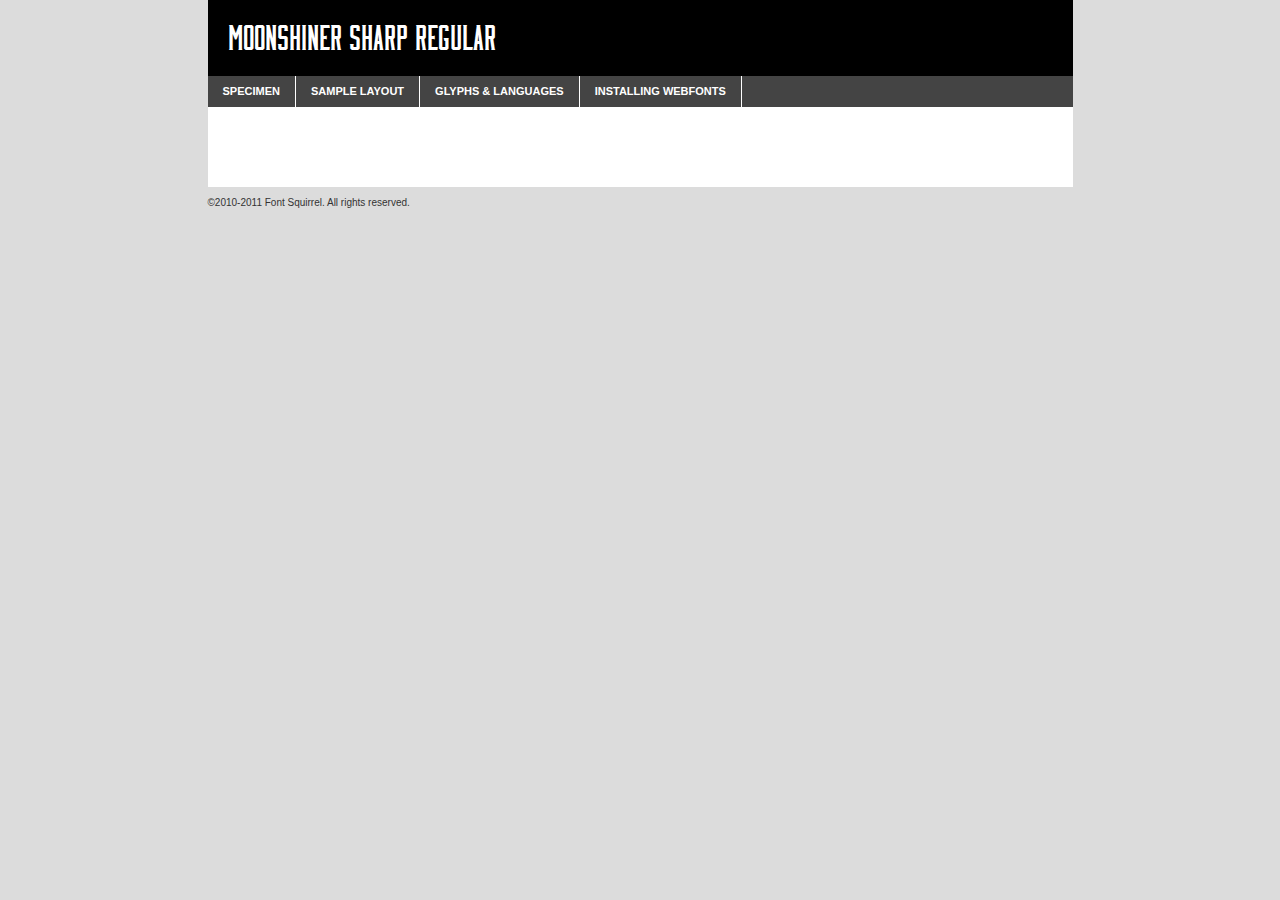
<file: assets/fonts/moonshiner/moonshiner-sharp-demo.html>
<!DOCTYPE html PUBLIC "-//W3C//DTD XHTML 1.0 Transitional//EN"
	"http://www.w3.org/TR/xhtml1/DTD/xhtml1-transitional.dtd">

<html xmlns="http://www.w3.org/1999/xhtml" xml:lang="en" lang="en">
<head>
	<meta http-equiv="Content-Type" content="text/html; charset=utf-8" />
	<script src="http://ajax.googleapis.com/ajax/libs/jquery/1.7.2/jquery.min.js" type="text/javascript" charset="utf-8"></script>
	<script src="specimen_files/easytabs.js" type="text/javascript" charset="utf-8"></script>
	<link rel="stylesheet" href="specimen_files/specimen_stylesheet.css" type="text/css" charset="utf-8" />
	<link rel="stylesheet" href="stylesheet.css" type="text/css" charset="utf-8" />

	<style type="text/css">
					body{
				font-family: 'moonshinersharp';
							}
		</style>

	<title>Moonshiner Sharp Regular Specimen</title>
	
	
	<script type="text/javascript" charset="utf-8">
		$(document).ready(function() {
			$('#container').easyTabs({defaultContent:1});
		});
	</script>
</head>

<body>
<div id="container">
	<div id="header">
		Moonshiner Sharp Regular	</div>
	<ul class="tabs">
		<li><a href="#specimen">Specimen</a></li>
		<li><a href="#layout">Sample Layout</a></li>
				<li><a href="#glyphs">Glyphs &amp; Languages</a></li>
		<li><a href="#installing">Installing Webfonts</a></li>
		
	</ul>
	
	<div id="main_content">

		
			<div id="specimen">
		
				<div class="section">
					<div class="grid12 firstcol">
						<div class="huge">AaBb</div>
					</div>
				</div>
		
				<div class="section">
					<div class="glyph_range">A&#x200B;B&#x200b;C&#x200b;D&#x200b;E&#x200b;F&#x200b;G&#x200b;H&#x200b;I&#x200b;J&#x200b;K&#x200b;L&#x200b;M&#x200b;N&#x200b;O&#x200b;P&#x200b;Q&#x200b;R&#x200b;S&#x200b;T&#x200b;U&#x200b;V&#x200b;W&#x200b;X&#x200b;Y&#x200b;Z&#x200b;a&#x200b;b&#x200b;c&#x200b;d&#x200b;e&#x200b;f&#x200b;g&#x200b;h&#x200b;i&#x200b;j&#x200b;k&#x200b;l&#x200b;m&#x200b;n&#x200b;o&#x200b;p&#x200b;q&#x200b;r&#x200b;s&#x200b;t&#x200b;u&#x200b;v&#x200b;w&#x200b;x&#x200b;y&#x200b;z&#x200b;1&#x200b;2&#x200b;3&#x200b;4&#x200b;5&#x200b;6&#x200b;7&#x200b;8&#x200b;9&#x200b;0&#x200b;&amp;&#x200b;.&#x200b;,&#x200b;?&#x200b;!&#x200b;&#64;&#x200b;(&#x200b;)&#x200b;#&#x200b;$&#x200b;%&#x200b;*&#x200b;+&#x200b;-&#x200b;=&#x200b;:&#x200b;;</div>
				</div>
				<div class="section">
					<div class="grid12 firstcol">
						<table class="sample_table">
							<tr><td>10</td><td class="size10">abcdefghijklmnopqrstuvwxyzABCDEFGHIJKLMNOPQRSTUVWXYZ0123456789abcdefghijklmnopqrstuvwxyzABCDEFGHIJKLMNOPQRSTUVWXYZ0123456789abcdefghijklmnopqrstuvwxyzABCDEFGHIJKLMNOPQRSTUVWXYZ</td></tr>
							<tr><td>11</td><td class="size11">abcdefghijklmnopqrstuvwxyzABCDEFGHIJKLMNOPQRSTUVWXYZ0123456789abcdefghijklmnopqrstuvwxyzABCDEFGHIJKLMNOPQRSTUVWXYZ0123456789abcdefghijklmnopqrstuvwxyzABCDEFGHIJKLMNOPQRSTUVWXYZ</td></tr>
							<tr><td>12</td><td class="size12">abcdefghijklmnopqrstuvwxyzABCDEFGHIJKLMNOPQRSTUVWXYZ0123456789abcdefghijklmnopqrstuvwxyzABCDEFGHIJKLMNOPQRSTUVWXYZ0123456789abcdefghijklmnopqrstuvwxyzABCDEFGHIJKLMNOPQRSTUVWXYZ</td></tr>
							<tr><td>13</td><td class="size13">abcdefghijklmnopqrstuvwxyzABCDEFGHIJKLMNOPQRSTUVWXYZ0123456789abcdefghijklmnopqrstuvwxyzABCDEFGHIJKLMNOPQRSTUVWXYZ0123456789abcdefghijklmnopqrstuvwxyzABCDEFGHIJKLMNOPQRSTUVWXYZ</td></tr>
							<tr><td>14</td><td class="size14">abcdefghijklmnopqrstuvwxyzABCDEFGHIJKLMNOPQRSTUVWXYZ0123456789abcdefghijklmnopqrstuvwxyzABCDEFGHIJKLMNOPQRSTUVWXYZ0123456789abcdefghijklmnopqrstuvwxyzABCDEFGHIJKLMNOPQRSTUVWXYZ</td></tr>
							<tr><td>16</td><td class="size16">abcdefghijklmnopqrstuvwxyzABCDEFGHIJKLMNOPQRSTUVWXYZ0123456789abcdefghijklmnopqrstuvwxyzABCDEFGHIJKLMNOPQRSTUVWXYZ</td></tr>
							<tr><td>18</td><td class="size18">abcdefghijklmnopqrstuvwxyzABCDEFGHIJKLMNOPQRSTUVWXYZ0123456789abcdefghijklmnopqrstuvwxyzABCDEFGHIJKLMNOPQRSTUVWXYZ</td></tr>
							<tr><td>20</td><td class="size20">abcdefghijklmnopqrstuvwxyzABCDEFGHIJKLMNOPQRSTUVWXYZ0123456789abcdefghijklmnopqrstuvwxyzABCDEFGHIJKLMNOPQRSTUVWXYZ</td></tr>
							<tr><td>24</td><td class="size24">abcdefghijklmnopqrstuvwxyzABCDEFGHIJKLMNOPQRSTUVWXYZ0123456789abcdefghijklmnopqrstuvwxyzABCDEFGHIJKLMNOPQRSTUVWXYZ</td></tr>
							<tr><td>30</td><td class="size30">abcdefghijklmnopqrstuvwxyzABCDEFGHIJKLMNOPQRSTUVWXYZ0123456789abcdefghijklmnopqrstuvwxyzABCDEFGHIJKLMNOPQRSTUVWXYZ</td></tr>
							<tr><td>36</td><td class="size36">abcdefghijklmnopqrstuvwxyzABCDEFGHIJKLMNOPQRSTUVWXYZ0123456789abcdefghijklmnopqrstuvwxyzABCDEFGHIJKLMNOPQRSTUVWXYZ</td></tr>
							<tr><td>48</td><td class="size48">abcdefghijklmnopqrstuvwxyzABCDEFGHIJKLMNOPQRSTUVWXYZ0123456789abcdefghijklmnopqrstuvwxyzABCDEFGHIJKLMNOPQRSTUVWXYZ</td></tr>
							<tr><td>60</td><td class="size60">abcdefghijklmnopqrstuvwxyzABCDEFGHIJKLMNOPQRSTUVWXYZ0123456789abcdefghijklmnopqrstuvwxyzABCDEFGHIJKLMNOPQRSTUVWXYZ</td></tr>
							<tr><td>72</td><td class="size72">abcdefghijklmnopqrstuvwxyzABCDEFGHIJKLMNOPQRSTUVWXYZ0123456789abcdefghijklmnopqrstuvwxyzABCDEFGHIJKLMNOPQRSTUVWXYZ</td></tr>
							<tr><td>90</td><td class="size90">abcdefghijklmnopqrstuvwxyzABCDEFGHIJKLMNOPQRSTUVWXYZ0123456789abcdefghijklmnopqrstuvwxyzABCDEFGHIJKLMNOPQRSTUVWXYZ</td></tr>
						</table>
				
					</div>
			
				</div>
		
		
		
								<div class="section" id="bodycomparison">


										<div id="xheight">
				<div class="fontbody">&#x25FC;&#x25FC;&#x25FC;&#x25FC;&#x25FC;&#x25FC;&#x25FC;&#x25FC;&#x25FC;&#x25FC;&#x25FC;&#x25FC;&#x25FC;&#x25FC;&#x25FC;&#x25FC;&#x25FC;&#x25FC;&#x25FC;&#x25FC;&#x25FC;&#x25FC;&#x25FC;&#x25FC;&#x25FC;&#x25FC;&#x25FC;&#x25FC;&#x25FC;&#x25FC;&#x25FC;&#x25FC;&#x25FC;&#x25FC;&#x25FC;&#x25FC;&#x25FC;&#x25FC;&#x25FC;&#x25FC;&#x25FC;&#x25FC;&#x25FC;&#x25FC;&#x25FC;&#x25FC;&#x25FC;&#x25FC;&#x25FC;&#x25FC;&#x25FC;&#x25FC;&#x25FC;&#x25FC;&#x25FC;&#x25FC;&#x25FC;&#x25FC;&#x25FC;&#x25FC;&#x25FC;&#x25FC;&#x25FC;&#x25FC;&#x25FC;&#x25FC;&#x25FC;&#x25FC;&#x25FC;&#x25FC;&#x25FC;&#x25FC;&#x25FC;&#x25FC;&#x25FC;&#x25FC;&#x25FC;&#x25FC;&#x25FC;&#x25FC;&#x25FC;&#x25FC;&#x25FC;&#x25FC;&#x25FC;&#x25FC;&#x25FC;&#x25FC;&#x25FC;&#x25FC;&#x25FC;&#x25FC;&#x25FC;&#x25FC;&#x25FC;&#x25FC;&#x25FC;&#x25FC;&#x25FC;body</div><div class="arialbody">body</div><div class="verdanabody">body</div><div class="georgiabody">body</div></div>
										<div class="fontbody" style="z-index:1">
											body<span>Moonshiner Sharp Regular</span>
										</div>
										<div class="arialbody" style="z-index:1">
											body<span>Arial</span>
										</div>
										<div class="verdanabody" style="z-index:1">
											body<span>Verdana</span>
										</div>
										<div class="georgiabody" style="z-index:1">
											body<span>Georgia</span>
										</div>



								</div>
		
		
				<div class="section psample psample_row1" id="">
					
					<div class="grid2 firstcol">
						<p class="size10"><span>10.</span>Aenean lacinia bibendum nulla sed consectetur. Fusce dapibus, tellus ac cursus commodo, tortor mauris condimentum nibh, ut fermentum massa justo sit amet risus. Nullam id dolor id nibh ultricies vehicula ut id elit. Cum sociis natoque penatibus et magnis dis parturient montes, nascetur ridiculus mus. Nulla vitae elit libero, a pharetra augue.</p>
			
					</div>
					<div class="grid3">
						<p class="size11"><span>11.</span>Aenean lacinia bibendum nulla sed consectetur. Fusce dapibus, tellus ac cursus commodo, tortor mauris condimentum nibh, ut fermentum massa justo sit amet risus. Nullam id dolor id nibh ultricies vehicula ut id elit. Cum sociis natoque penatibus et magnis dis parturient montes, nascetur ridiculus mus. Nulla vitae elit libero, a pharetra augue.</p>
			
					</div>
					<div class="grid3">
						<p class="size12"><span>12.</span>Aenean lacinia bibendum nulla sed consectetur. Fusce dapibus, tellus ac cursus commodo, tortor mauris condimentum nibh, ut fermentum massa justo sit amet risus. Nullam id dolor id nibh ultricies vehicula ut id elit. Cum sociis natoque penatibus et magnis dis parturient montes, nascetur ridiculus mus. Nulla vitae elit libero, a pharetra augue.</p>
			
					</div>
					<div class="grid4">
						<p class="size13"><span>13.</span>Aenean lacinia bibendum nulla sed consectetur. Fusce dapibus, tellus ac cursus commodo, tortor mauris condimentum nibh, ut fermentum massa justo sit amet risus. Nullam id dolor id nibh ultricies vehicula ut id elit. Cum sociis natoque penatibus et magnis dis parturient montes, nascetur ridiculus mus. Nulla vitae elit libero, a pharetra augue.</p>
			
					</div>
					<div class="white_blend"></div>
					
				</div>
				<div class="section psample psample_row2" id="">
					<div class="grid3 firstcol">
						<p class="size14"><span>14.</span>Aenean lacinia bibendum nulla sed consectetur. Fusce dapibus, tellus ac cursus commodo, tortor mauris condimentum nibh, ut fermentum massa justo sit amet risus. Nullam id dolor id nibh ultricies vehicula ut id elit. Cum sociis natoque penatibus et magnis dis parturient montes, nascetur ridiculus mus. Nulla vitae elit libero, a pharetra augue.</p>
			
					</div>
					<div class="grid4">
						<p class="size16"><span>16.</span>Aenean lacinia bibendum nulla sed consectetur. Fusce dapibus, tellus ac cursus commodo, tortor mauris condimentum nibh, ut fermentum massa justo sit amet risus. Nullam id dolor id nibh ultricies vehicula ut id elit. Cum sociis natoque penatibus et magnis dis parturient montes, nascetur ridiculus mus. Nulla vitae elit libero, a pharetra augue.</p>
			
					</div>
					<div class="grid5">
						<p class="size18"><span>18.</span>Aenean lacinia bibendum nulla sed consectetur. Fusce dapibus, tellus ac cursus commodo, tortor mauris condimentum nibh, ut fermentum massa justo sit amet risus. Nullam id dolor id nibh ultricies vehicula ut id elit. Cum sociis natoque penatibus et magnis dis parturient montes, nascetur ridiculus mus. Nulla vitae elit libero, a pharetra augue.</p>
			
					</div>

					<div class="white_blend"></div>

				</div>
				
				<div class="section psample psample_row3" id="">
					<div class="grid5 firstcol">
						<p class="size20"><span>20.</span>Aenean lacinia bibendum nulla sed consectetur. Fusce dapibus, tellus ac cursus commodo, tortor mauris condimentum nibh, ut fermentum massa justo sit amet risus. Nullam id dolor id nibh ultricies vehicula ut id elit. Cum sociis natoque penatibus et magnis dis parturient montes, nascetur ridiculus mus. Nulla vitae elit libero, a pharetra augue.</p>
					</div>
					<div class="grid7">
						<p class="size24"><span>24.</span>Aenean lacinia bibendum nulla sed consectetur. Fusce dapibus, tellus ac cursus commodo, tortor mauris condimentum nibh, ut fermentum massa justo sit amet risus. Nullam id dolor id nibh ultricies vehicula ut id elit. Cum sociis natoque penatibus et magnis dis parturient montes, nascetur ridiculus mus. Nulla vitae elit libero, a pharetra augue.</p>
					</div>
					
					<div class="white_blend"></div>
					
				</div>
				
				<div class="section psample psample_row4" id="">
					<div class="grid12 firstcol">
						<p class="size30"><span>30.</span>Aenean lacinia bibendum nulla sed consectetur. Fusce dapibus, tellus ac cursus commodo, tortor mauris condimentum nibh, ut fermentum massa justo sit amet risus. Nullam id dolor id nibh ultricies vehicula ut id elit. Cum sociis natoque penatibus et magnis dis parturient montes, nascetur ridiculus mus. Nulla vitae elit libero, a pharetra augue.</p>
					</div>
					<div class="white_blend"></div>
					
				</div>
				
				
				
				<div class="section psample psample_row1 fullreverse">
					<div class="grid2 firstcol">
						<p class="size10"><span>10.</span>Aenean lacinia bibendum nulla sed consectetur. Fusce dapibus, tellus ac cursus commodo, tortor mauris condimentum nibh, ut fermentum massa justo sit amet risus. Nullam id dolor id nibh ultricies vehicula ut id elit. Cum sociis natoque penatibus et magnis dis parturient montes, nascetur ridiculus mus. Nulla vitae elit libero, a pharetra augue.</p>
			
					</div>
					<div class="grid3">
						<p class="size11"><span>11.</span>Aenean lacinia bibendum nulla sed consectetur. Fusce dapibus, tellus ac cursus commodo, tortor mauris condimentum nibh, ut fermentum massa justo sit amet risus. Nullam id dolor id nibh ultricies vehicula ut id elit. Cum sociis natoque penatibus et magnis dis parturient montes, nascetur ridiculus mus. Nulla vitae elit libero, a pharetra augue.</p>
			
					</div>
					<div class="grid3">
						<p class="size12"><span>12.</span>Aenean lacinia bibendum nulla sed consectetur. Fusce dapibus, tellus ac cursus commodo, tortor mauris condimentum nibh, ut fermentum massa justo sit amet risus. Nullam id dolor id nibh ultricies vehicula ut id elit. Cum sociis natoque penatibus et magnis dis parturient montes, nascetur ridiculus mus. Nulla vitae elit libero, a pharetra augue.</p>
			
					</div>
					<div class="grid4">
						<p class="size13"><span>13.</span>Aenean lacinia bibendum nulla sed consectetur. Fusce dapibus, tellus ac cursus commodo, tortor mauris condimentum nibh, ut fermentum massa justo sit amet risus. Nullam id dolor id nibh ultricies vehicula ut id elit. Cum sociis natoque penatibus et magnis dis parturient montes, nascetur ridiculus mus. Nulla vitae elit libero, a pharetra augue.</p>
			
					</div>
					<div class="black_blend"></div>
					
				</div>
				
				<div class="section psample psample_row2 fullreverse">
					<div class="grid3 firstcol">
						<p class="size14"><span>14.</span>Aenean lacinia bibendum nulla sed consectetur. Fusce dapibus, tellus ac cursus commodo, tortor mauris condimentum nibh, ut fermentum massa justo sit amet risus. Nullam id dolor id nibh ultricies vehicula ut id elit. Cum sociis natoque penatibus et magnis dis parturient montes, nascetur ridiculus mus. Nulla vitae elit libero, a pharetra augue.</p>
			
					</div>
					<div class="grid4">
						<p class="size16"><span>16.</span>Aenean lacinia bibendum nulla sed consectetur. Fusce dapibus, tellus ac cursus commodo, tortor mauris condimentum nibh, ut fermentum massa justo sit amet risus. Nullam id dolor id nibh ultricies vehicula ut id elit. Cum sociis natoque penatibus et magnis dis parturient montes, nascetur ridiculus mus. Nulla vitae elit libero, a pharetra augue.</p>
			
					</div>
					<div class="grid5">
						<p class="size18"><span>18.</span>Aenean lacinia bibendum nulla sed consectetur. Fusce dapibus, tellus ac cursus commodo, tortor mauris condimentum nibh, ut fermentum massa justo sit amet risus. Nullam id dolor id nibh ultricies vehicula ut id elit. Cum sociis natoque penatibus et magnis dis parturient montes, nascetur ridiculus mus. Nulla vitae elit libero, a pharetra augue.</p>
			
					</div>
					<div class="black_blend"></div>

				</div>
				
				<div class="section psample fullreverse psample_row3" id="">
					<div class="grid5 firstcol">
						<p class="size20"><span>20.</span>Aenean lacinia bibendum nulla sed consectetur. Fusce dapibus, tellus ac cursus commodo, tortor mauris condimentum nibh, ut fermentum massa justo sit amet risus. Nullam id dolor id nibh ultricies vehicula ut id elit. Cum sociis natoque penatibus et magnis dis parturient montes, nascetur ridiculus mus. Nulla vitae elit libero, a pharetra augue.</p>
					</div>
					<div class="grid7">
						<p class="size24"><span>24.</span>Aenean lacinia bibendum nulla sed consectetur. Fusce dapibus, tellus ac cursus commodo, tortor mauris condimentum nibh, ut fermentum massa justo sit amet risus. Nullam id dolor id nibh ultricies vehicula ut id elit. Cum sociis natoque penatibus et magnis dis parturient montes, nascetur ridiculus mus. Nulla vitae elit libero, a pharetra augue.</p>
					</div>
					
					<div class="black_blend"></div>
					
				</div>
				
				<div class="section psample fullreverse psample_row4" id="" style="border-bottom: 20px #000 solid;">
					<div class="grid12 firstcol">
						<p class="size30"><span>30.</span>Aenean lacinia bibendum nulla sed consectetur. Fusce dapibus, tellus ac cursus commodo, tortor mauris condimentum nibh, ut fermentum massa justo sit amet risus. Nullam id dolor id nibh ultricies vehicula ut id elit. Cum sociis natoque penatibus et magnis dis parturient montes, nascetur ridiculus mus. Nulla vitae elit libero, a pharetra augue.</p>
					</div>
					<div class="black_blend"></div>
					
				</div>
				
				
				
				
			</div>
			
			<div id="layout">
				
				<div class="section">
					
					<div class="grid12 firstcol">
						<h1>Lorem Ipsum Dolor</h1>
						<h2>Etiam porta sem malesuada magna mollis euismod</h2>
						
						<p class="byline">By <a href="#link">Aenean Lacinia</a></p>
					</div>
				</div>
				<div class="section">
					<div class="grid8 firstcol">
						<p class="large">Donec sed odio dui. Morbi leo risus, porta ac consectetur ac, vestibulum at eros. Fusce dapibus, tellus ac cursus commodo, tortor mauris condimentum nibh, ut fermentum massa justo sit amet risus. </p>

						
						<h3>Pellentesque ornare sem</h3>

						<p>Maecenas sed diam eget risus varius blandit sit amet non magna. Maecenas faucibus mollis interdum. Donec ullamcorper nulla non metus auctor fringilla. Nullam id dolor id nibh ultricies vehicula ut id elit. Nullam id dolor id nibh ultricies vehicula ut id elit. </p>

						<p>Aenean eu leo quam. Pellentesque ornare sem lacinia quam venenatis vestibulum. Lorem ipsum dolor sit amet, consectetur adipiscing elit. Cum sociis natoque penatibus et magnis dis parturient montes, nascetur ridiculus mus. </p>

						<p>Nulla vitae elit libero, a pharetra augue. Praesent commodo cursus magna, vel scelerisque nisl consectetur et. Aenean lacinia bibendum nulla sed consectetur. </p>

						<p>Nullam quis risus eget urna mollis ornare vel eu leo. Nullam quis risus eget urna mollis ornare vel eu leo. Maecenas sed diam eget risus varius blandit sit amet non magna. Donec ullamcorper nulla non metus auctor fringilla. </p>

						<h3>Cras mattis consectetur</h3>

						<p>Aenean eu leo quam. Pellentesque ornare sem lacinia quam venenatis vestibulum. Aenean lacinia bibendum nulla sed consectetur. Integer posuere erat a ante venenatis dapibus posuere velit aliquet. Cras mattis consectetur purus sit amet fermentum. </p>

						<p>Nullam id dolor id nibh ultricies vehicula ut id elit. Nullam quis risus eget urna mollis ornare vel eu leo. Cras mattis consectetur purus sit amet fermentum.</p>
					</div>
					
					<div class="grid4 sidebar">
						
						<div class="box reverse">
							<p class="last">Nullam quis risus eget urna mollis ornare vel eu leo. Donec ullamcorper nulla non metus auctor fringilla. Cras mattis consectetur purus sit amet fermentum. Sed posuere consectetur est at lobortis. Lorem ipsum dolor sit amet, consectetur adipiscing elit. </p>
						</div>
						
						<p class="caption">Maecenas sed diam eget risus varius.</p>

						<p>Vestibulum id ligula porta felis euismod semper. Integer posuere erat a ante venenatis dapibus posuere velit aliquet. Vestibulum id ligula porta felis euismod semper. Sed posuere consectetur est at lobortis. Maecenas sed diam eget risus varius blandit sit amet non magna. Fusce dapibus, tellus ac cursus commodo, tortor mauris condimentum nibh, ut fermentum massa justo sit amet risus. </p>

					

						<p>Duis mollis, est non commodo luctus, nisi erat porttitor ligula, eget lacinia odio sem nec elit. Aenean lacinia bibendum nulla sed consectetur. Vivamus sagittis lacus vel augue laoreet rutrum faucibus dolor auctor. Aenean lacinia bibendum nulla sed consectetur. Nullam quis risus eget urna mollis ornare vel eu leo. </p>

						<p>Praesent commodo cursus magna, vel scelerisque nisl consectetur et. Donec ullamcorper nulla non metus auctor fringilla. Maecenas faucibus mollis interdum. Fusce dapibus, tellus ac cursus commodo, tortor mauris condimentum nibh, ut fermentum massa justo sit amet risus. </p>

					</div>
				</div>
				
			</div>


			



		<div id="glyphs">
			<div class="section">
				<div class="grid12 firstcol">
			
				<h1>Language Support</h1>
				<p>The subset of Moonshiner Sharp Regular in this kit supports the following languages:<br />
			
					English				</p>
				<h1>Glyph Chart</h1>
				<p>The subset of Moonshiner Sharp Regular in this kit includes all the glyphs listed below. Unicode entities are included above each glyph to help you insert individual characters into your layout.</p>
				<div id="glyph_chart">
			
																				 <div><p>&amp;#32;</p>&#32;</div>
																				 <div><p>&amp;#33;</p>&#33;</div>
																				 <div><p>&amp;#34;</p>&#34;</div>
																				 <div><p>&amp;#35;</p>&#35;</div>
																				 <div><p>&amp;#36;</p>&#36;</div>
																				 <div><p>&amp;#37;</p>&#37;</div>
																				 <div><p>&amp;#38;</p>&#38;</div>
																				 <div><p>&amp;#39;</p>&#39;</div>
																				 <div><p>&amp;#43;</p>&#43;</div>
																				 <div><p>&amp;#44;</p>&#44;</div>
																				 <div><p>&amp;#45;</p>&#45;</div>
																				 <div><p>&amp;#46;</p>&#46;</div>
																				 <div><p>&amp;#47;</p>&#47;</div>
																				 <div><p>&amp;#48;</p>&#48;</div>
																				 <div><p>&amp;#49;</p>&#49;</div>
																				 <div><p>&amp;#50;</p>&#50;</div>
																				 <div><p>&amp;#51;</p>&#51;</div>
																				 <div><p>&amp;#52;</p>&#52;</div>
																				 <div><p>&amp;#53;</p>&#53;</div>
																				 <div><p>&amp;#54;</p>&#54;</div>
																				 <div><p>&amp;#55;</p>&#55;</div>
																				 <div><p>&amp;#56;</p>&#56;</div>
																				 <div><p>&amp;#57;</p>&#57;</div>
																				 <div><p>&amp;#58;</p>&#58;</div>
																				 <div><p>&amp;#59;</p>&#59;</div>
																				 <div><p>&amp;#61;</p>&#61;</div>
																				 <div><p>&amp;#63;</p>&#63;</div>
																				 <div><p>&amp;#64;</p>&#64;</div>
																				 <div><p>&amp;#65;</p>&#65;</div>
																				 <div><p>&amp;#66;</p>&#66;</div>
																				 <div><p>&amp;#67;</p>&#67;</div>
																				 <div><p>&amp;#68;</p>&#68;</div>
																				 <div><p>&amp;#69;</p>&#69;</div>
																				 <div><p>&amp;#70;</p>&#70;</div>
																				 <div><p>&amp;#71;</p>&#71;</div>
																				 <div><p>&amp;#72;</p>&#72;</div>
																				 <div><p>&amp;#73;</p>&#73;</div>
																				 <div><p>&amp;#74;</p>&#74;</div>
																				 <div><p>&amp;#75;</p>&#75;</div>
																				 <div><p>&amp;#76;</p>&#76;</div>
																				 <div><p>&amp;#77;</p>&#77;</div>
																				 <div><p>&amp;#78;</p>&#78;</div>
																				 <div><p>&amp;#79;</p>&#79;</div>
																				 <div><p>&amp;#80;</p>&#80;</div>
																				 <div><p>&amp;#81;</p>&#81;</div>
																				 <div><p>&amp;#82;</p>&#82;</div>
																				 <div><p>&amp;#83;</p>&#83;</div>
																				 <div><p>&amp;#84;</p>&#84;</div>
																				 <div><p>&amp;#85;</p>&#85;</div>
																				 <div><p>&amp;#86;</p>&#86;</div>
																				 <div><p>&amp;#87;</p>&#87;</div>
																				 <div><p>&amp;#88;</p>&#88;</div>
																				 <div><p>&amp;#89;</p>&#89;</div>
																				 <div><p>&amp;#90;</p>&#90;</div>
																				 <div><p>&amp;#92;</p>&#92;</div>
																				 <div><p>&amp;#95;</p>&#95;</div>
																				 <div><p>&amp;#97;</p>&#97;</div>
																				 <div><p>&amp;#98;</p>&#98;</div>
																				 <div><p>&amp;#99;</p>&#99;</div>
																				 <div><p>&amp;#100;</p>&#100;</div>
																				 <div><p>&amp;#101;</p>&#101;</div>
																				 <div><p>&amp;#102;</p>&#102;</div>
																				 <div><p>&amp;#103;</p>&#103;</div>
																				 <div><p>&amp;#104;</p>&#104;</div>
																				 <div><p>&amp;#105;</p>&#105;</div>
																				 <div><p>&amp;#106;</p>&#106;</div>
																				 <div><p>&amp;#107;</p>&#107;</div>
																				 <div><p>&amp;#108;</p>&#108;</div>
																				 <div><p>&amp;#109;</p>&#109;</div>
																				 <div><p>&amp;#110;</p>&#110;</div>
																				 <div><p>&amp;#111;</p>&#111;</div>
																				 <div><p>&amp;#112;</p>&#112;</div>
																				 <div><p>&amp;#113;</p>&#113;</div>
																				 <div><p>&amp;#114;</p>&#114;</div>
																				 <div><p>&amp;#115;</p>&#115;</div>
																				 <div><p>&amp;#116;</p>&#116;</div>
																				 <div><p>&amp;#117;</p>&#117;</div>
																				 <div><p>&amp;#118;</p>&#118;</div>
																				 <div><p>&amp;#119;</p>&#119;</div>
																				 <div><p>&amp;#120;</p>&#120;</div>
																				 <div><p>&amp;#121;</p>&#121;</div>
																				 <div><p>&amp;#122;</p>&#122;</div>
																				 <div><p>&amp;#124;</p>&#124;</div>
																				 <div><p>&amp;#160;</p>&#160;</div>
																				 <div><p>&amp;#161;</p>&#161;</div>
																				 <div><p>&amp;#173;</p>&#173;</div>
																				 <div><p>&amp;#183;</p>&#183;</div>
																				 <div><p>&amp;#191;</p>&#191;</div>
																				 <div><p>&amp;#8192;</p>&#8192;</div>
																				 <div><p>&amp;#8193;</p>&#8193;</div>
																				 <div><p>&amp;#8194;</p>&#8194;</div>
																				 <div><p>&amp;#8195;</p>&#8195;</div>
																				 <div><p>&amp;#8196;</p>&#8196;</div>
																				 <div><p>&amp;#8197;</p>&#8197;</div>
																				 <div><p>&amp;#8198;</p>&#8198;</div>
																				 <div><p>&amp;#8199;</p>&#8199;</div>
																				 <div><p>&amp;#8200;</p>&#8200;</div>
																				 <div><p>&amp;#8201;</p>&#8201;</div>
																				 <div><p>&amp;#8202;</p>&#8202;</div>
																				 <div><p>&amp;#8208;</p>&#8208;</div>
																				 <div><p>&amp;#8209;</p>&#8209;</div>
																				 <div><p>&amp;#8210;</p>&#8210;</div>
																				 <div><p>&amp;#8211;</p>&#8211;</div>
																				 <div><p>&amp;#8212;</p>&#8212;</div>
																				 <div><p>&amp;#8217;</p>&#8217;</div>
																				 <div><p>&amp;#8220;</p>&#8220;</div>
																				 <div><p>&amp;#8221;</p>&#8221;</div>
																				 <div><p>&amp;#8226;</p>&#8226;</div>
																				 <div><p>&amp;#8230;</p>&#8230;</div>
																				 <div><p>&amp;#8239;</p>&#8239;</div>
																				 <div><p>&amp;#8287;</p>&#8287;</div>
																				 <div><p>&amp;#9724;</p>&#9724;</div>
																				 <div><p>&amp;#64257;</p>&#64257;</div>
																																																</div>	
				</div>
		
		
			</div>
		</div>
		
		
		<div id="specs">
			
		</div>
	
		<div id="installing">
			<div class="section">
				<div class="grid7 firstcol">
					<h1>Installing Webfonts</h1>
					
					<p>Webfonts are supported by all major browser platforms but not all in the same way. There are currently four different font formats that must be included in order to target all browsers. This includes TTF, WOFF, EOT and SVG.</p>
					
					<h2>1. Upload your webfonts</h2>
					<p>You must upload your webfont kit to your website. They should be in or near the same directory as your CSS files.</p>
					
					<h2>2. Include the webfont stylesheet</h2>
					<p>A special CSS @font-face declaration helps the various browsers select the appropriate font it needs without causing you a bunch of headaches. Learn more about this syntax by reading the <a href="http://www.fontspring.com/blog/further-hardening-of-the-bulletproof-syntax">Fontspring blog post</a> about it. The code for it is as follows:</p>


<code>
@font-face{ 
	font-family: 'MyWebFont';
	src: url('WebFont.eot');
	src: url('WebFont.eot?#iefix') format('embedded-opentype'),
	     url('WebFont.woff') format('woff'),
	     url('WebFont.ttf') format('truetype'),
	     url('WebFont.svg#webfont') format('svg');
}
</code>

	<p>We've already gone ahead and generated the code for you. All you have to do is link to the stylesheet in your HTML, like this:</p>
	<code>&lt;link rel=&quot;stylesheet&quot; href=&quot;stylesheet.css&quot; type=&quot;text/css&quot; charset=&quot;utf-8&quot; /&gt;</code>

					<h2>3. Modify your own stylesheet</h2>
					<p>To take advantage of your new fonts, you must tell your stylesheet to use them. Look at the original @font-face declaration above and find the property called "font-family." The name linked there will be what you use to reference the font. Prepend that webfont name to the font stack in the "font-family" property, inside the selector you want to change. For example:</p>
<code>p { font-family: 'WebFont', Arial, sans-serif; }</code>

<h2>4. Test</h2>
<p>Getting webfonts to work cross-browser <em>can</em> be tricky. Use the information in the sidebar to help you if you find that fonts aren't loading in a particular browser.</p>
				</div>
				
				<div class="grid5 sidebar">
					<div class="box">
						<h2>Troubleshooting<br />Font-Face Problems</h2>
						<p>Having trouble getting your webfonts to load in your new website? Here are some tips to sort out what might be the problem.</p>

						<h3>Fonts not showing in any browser</h3>

						<p>This sounds like you need to work on the plumbing. You either did not upload the fonts to the correct directory, or you did not link the fonts properly in the CSS. If you've confirmed that all this is correct and you still have a problem, take a look at your .htaccess file and see if requests are getting intercepted.</p>

						<h3>Fonts not loading in iPhone or iPad</h3>

						<p>The most common problem here is that you are serving the fonts from an IIS server. IIS refuses to serve files that have unknown MIME types. If that is the case, you must set the MIME type for SVG to "image/svg+xml" in the server settings. Follow these instructions from Microsoft if you need help.</p>

						<h3>Fonts not loading in Firefox</h3>

						<p>The primary reason for this failure? You are still using a version Firefox older than 3.5. So upgrade already! If that isn't it, then you are very likely serving fonts from a different domain. Firefox requires that all font assets be served from the same domain. Lastly it is possible that you need to add WOFF to your list of MIME types (if you are serving via IIS.)</p>

						<h3>Fonts not loading in IE</h3>

						<p>Are you looking at Internet Explorer on an actual Windows machine or are you cheating by using a service like Adobe BrowserLab? Many of these screenshot services do not render @font-face for IE. Best to test it on a real machine.</p>

						<h3>Fonts not loading in IE9</h3>

						<p>IE9, like Firefox, requires that fonts be served from the same domain as the website. Make sure that is the case.</p>
					</div>
				</div>
			</div>
			
		</div>
	
	</div>
	<div id="footer">
		<p>&copy;2010-2011 Font Squirrel. All rights reserved.</p>
	</div>
</div>
</body>
</html>
</file>
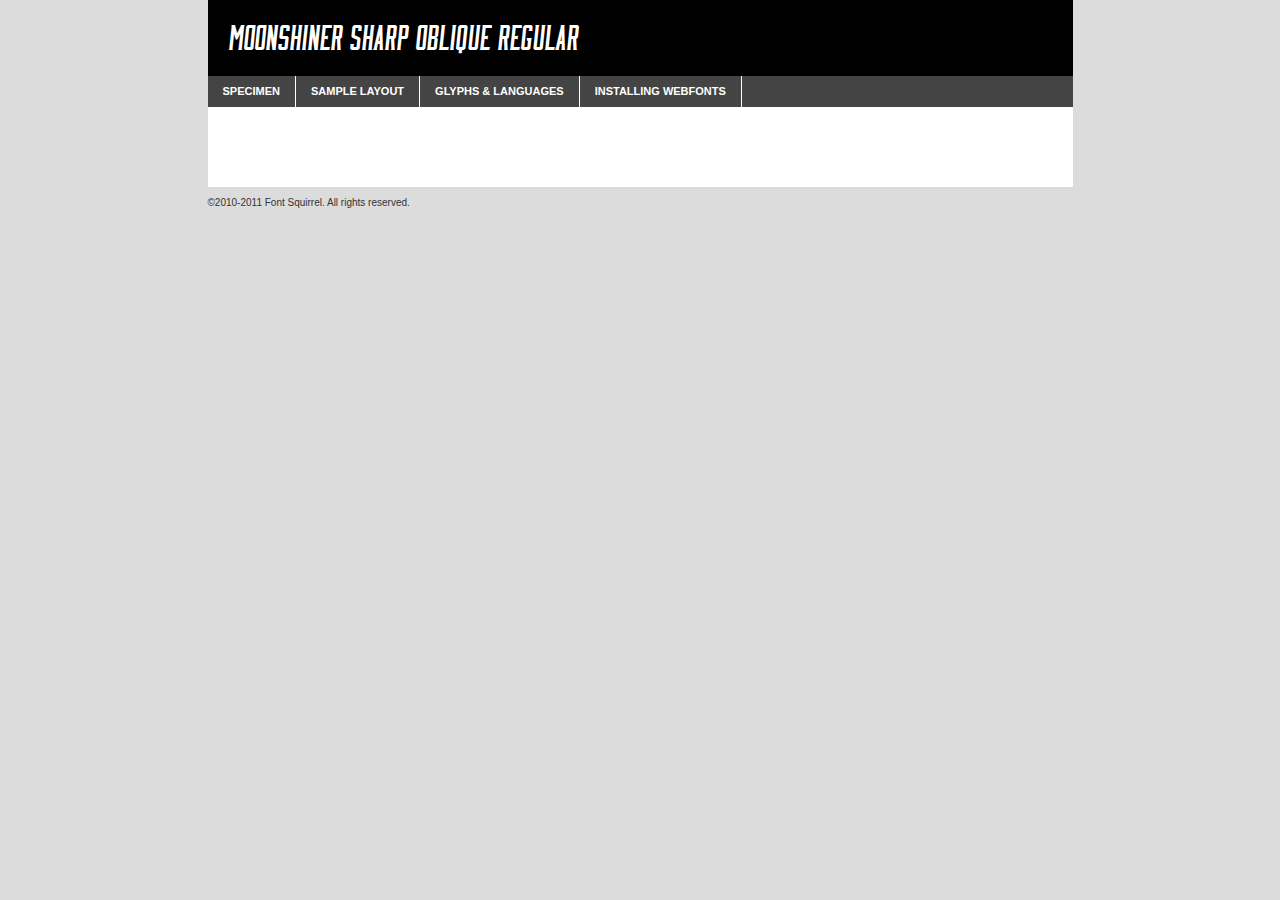
<file: assets/fonts/moonshiner/moonshiner-sharpoblique-demo.html>
<!DOCTYPE html PUBLIC "-//W3C//DTD XHTML 1.0 Transitional//EN"
	"http://www.w3.org/TR/xhtml1/DTD/xhtml1-transitional.dtd">

<html xmlns="http://www.w3.org/1999/xhtml" xml:lang="en" lang="en">
<head>
	<meta http-equiv="Content-Type" content="text/html; charset=utf-8" />
	<script src="http://ajax.googleapis.com/ajax/libs/jquery/1.7.2/jquery.min.js" type="text/javascript" charset="utf-8"></script>
	<script src="specimen_files/easytabs.js" type="text/javascript" charset="utf-8"></script>
	<link rel="stylesheet" href="specimen_files/specimen_stylesheet.css" type="text/css" charset="utf-8" />
	<link rel="stylesheet" href="stylesheet.css" type="text/css" charset="utf-8" />

	<style type="text/css">
					body{
				font-family: 'moonshinersharp_oblique';
							}
		</style>

	<title>Moonshiner Sharp Oblique Regular Specimen</title>
	
	
	<script type="text/javascript" charset="utf-8">
		$(document).ready(function() {
			$('#container').easyTabs({defaultContent:1});
		});
	</script>
</head>

<body>
<div id="container">
	<div id="header">
		Moonshiner Sharp Oblique Regular	</div>
	<ul class="tabs">
		<li><a href="#specimen">Specimen</a></li>
		<li><a href="#layout">Sample Layout</a></li>
				<li><a href="#glyphs">Glyphs &amp; Languages</a></li>
		<li><a href="#installing">Installing Webfonts</a></li>
		
	</ul>
	
	<div id="main_content">

		
			<div id="specimen">
		
				<div class="section">
					<div class="grid12 firstcol">
						<div class="huge">AaBb</div>
					</div>
				</div>
		
				<div class="section">
					<div class="glyph_range">A&#x200B;B&#x200b;C&#x200b;D&#x200b;E&#x200b;F&#x200b;G&#x200b;H&#x200b;I&#x200b;J&#x200b;K&#x200b;L&#x200b;M&#x200b;N&#x200b;O&#x200b;P&#x200b;Q&#x200b;R&#x200b;S&#x200b;T&#x200b;U&#x200b;V&#x200b;W&#x200b;X&#x200b;Y&#x200b;Z&#x200b;a&#x200b;b&#x200b;c&#x200b;d&#x200b;e&#x200b;f&#x200b;g&#x200b;h&#x200b;i&#x200b;j&#x200b;k&#x200b;l&#x200b;m&#x200b;n&#x200b;o&#x200b;p&#x200b;q&#x200b;r&#x200b;s&#x200b;t&#x200b;u&#x200b;v&#x200b;w&#x200b;x&#x200b;y&#x200b;z&#x200b;1&#x200b;2&#x200b;3&#x200b;4&#x200b;5&#x200b;6&#x200b;7&#x200b;8&#x200b;9&#x200b;0&#x200b;&amp;&#x200b;.&#x200b;,&#x200b;?&#x200b;!&#x200b;&#64;&#x200b;(&#x200b;)&#x200b;#&#x200b;$&#x200b;%&#x200b;*&#x200b;+&#x200b;-&#x200b;=&#x200b;:&#x200b;;</div>
				</div>
				<div class="section">
					<div class="grid12 firstcol">
						<table class="sample_table">
							<tr><td>10</td><td class="size10">abcdefghijklmnopqrstuvwxyzABCDEFGHIJKLMNOPQRSTUVWXYZ0123456789abcdefghijklmnopqrstuvwxyzABCDEFGHIJKLMNOPQRSTUVWXYZ0123456789abcdefghijklmnopqrstuvwxyzABCDEFGHIJKLMNOPQRSTUVWXYZ</td></tr>
							<tr><td>11</td><td class="size11">abcdefghijklmnopqrstuvwxyzABCDEFGHIJKLMNOPQRSTUVWXYZ0123456789abcdefghijklmnopqrstuvwxyzABCDEFGHIJKLMNOPQRSTUVWXYZ0123456789abcdefghijklmnopqrstuvwxyzABCDEFGHIJKLMNOPQRSTUVWXYZ</td></tr>
							<tr><td>12</td><td class="size12">abcdefghijklmnopqrstuvwxyzABCDEFGHIJKLMNOPQRSTUVWXYZ0123456789abcdefghijklmnopqrstuvwxyzABCDEFGHIJKLMNOPQRSTUVWXYZ0123456789abcdefghijklmnopqrstuvwxyzABCDEFGHIJKLMNOPQRSTUVWXYZ</td></tr>
							<tr><td>13</td><td class="size13">abcdefghijklmnopqrstuvwxyzABCDEFGHIJKLMNOPQRSTUVWXYZ0123456789abcdefghijklmnopqrstuvwxyzABCDEFGHIJKLMNOPQRSTUVWXYZ0123456789abcdefghijklmnopqrstuvwxyzABCDEFGHIJKLMNOPQRSTUVWXYZ</td></tr>
							<tr><td>14</td><td class="size14">abcdefghijklmnopqrstuvwxyzABCDEFGHIJKLMNOPQRSTUVWXYZ0123456789abcdefghijklmnopqrstuvwxyzABCDEFGHIJKLMNOPQRSTUVWXYZ0123456789abcdefghijklmnopqrstuvwxyzABCDEFGHIJKLMNOPQRSTUVWXYZ</td></tr>
							<tr><td>16</td><td class="size16">abcdefghijklmnopqrstuvwxyzABCDEFGHIJKLMNOPQRSTUVWXYZ0123456789abcdefghijklmnopqrstuvwxyzABCDEFGHIJKLMNOPQRSTUVWXYZ</td></tr>
							<tr><td>18</td><td class="size18">abcdefghijklmnopqrstuvwxyzABCDEFGHIJKLMNOPQRSTUVWXYZ0123456789abcdefghijklmnopqrstuvwxyzABCDEFGHIJKLMNOPQRSTUVWXYZ</td></tr>
							<tr><td>20</td><td class="size20">abcdefghijklmnopqrstuvwxyzABCDEFGHIJKLMNOPQRSTUVWXYZ0123456789abcdefghijklmnopqrstuvwxyzABCDEFGHIJKLMNOPQRSTUVWXYZ</td></tr>
							<tr><td>24</td><td class="size24">abcdefghijklmnopqrstuvwxyzABCDEFGHIJKLMNOPQRSTUVWXYZ0123456789abcdefghijklmnopqrstuvwxyzABCDEFGHIJKLMNOPQRSTUVWXYZ</td></tr>
							<tr><td>30</td><td class="size30">abcdefghijklmnopqrstuvwxyzABCDEFGHIJKLMNOPQRSTUVWXYZ0123456789abcdefghijklmnopqrstuvwxyzABCDEFGHIJKLMNOPQRSTUVWXYZ</td></tr>
							<tr><td>36</td><td class="size36">abcdefghijklmnopqrstuvwxyzABCDEFGHIJKLMNOPQRSTUVWXYZ0123456789abcdefghijklmnopqrstuvwxyzABCDEFGHIJKLMNOPQRSTUVWXYZ</td></tr>
							<tr><td>48</td><td class="size48">abcdefghijklmnopqrstuvwxyzABCDEFGHIJKLMNOPQRSTUVWXYZ0123456789abcdefghijklmnopqrstuvwxyzABCDEFGHIJKLMNOPQRSTUVWXYZ</td></tr>
							<tr><td>60</td><td class="size60">abcdefghijklmnopqrstuvwxyzABCDEFGHIJKLMNOPQRSTUVWXYZ0123456789abcdefghijklmnopqrstuvwxyzABCDEFGHIJKLMNOPQRSTUVWXYZ</td></tr>
							<tr><td>72</td><td class="size72">abcdefghijklmnopqrstuvwxyzABCDEFGHIJKLMNOPQRSTUVWXYZ0123456789abcdefghijklmnopqrstuvwxyzABCDEFGHIJKLMNOPQRSTUVWXYZ</td></tr>
							<tr><td>90</td><td class="size90">abcdefghijklmnopqrstuvwxyzABCDEFGHIJKLMNOPQRSTUVWXYZ0123456789abcdefghijklmnopqrstuvwxyzABCDEFGHIJKLMNOPQRSTUVWXYZ</td></tr>
						</table>
				
					</div>
			
				</div>
		
		
		
								<div class="section" id="bodycomparison">


										<div id="xheight">
				<div class="fontbody">&#x25FC;&#x25FC;&#x25FC;&#x25FC;&#x25FC;&#x25FC;&#x25FC;&#x25FC;&#x25FC;&#x25FC;&#x25FC;&#x25FC;&#x25FC;&#x25FC;&#x25FC;&#x25FC;&#x25FC;&#x25FC;&#x25FC;&#x25FC;&#x25FC;&#x25FC;&#x25FC;&#x25FC;&#x25FC;&#x25FC;&#x25FC;&#x25FC;&#x25FC;&#x25FC;&#x25FC;&#x25FC;&#x25FC;&#x25FC;&#x25FC;&#x25FC;&#x25FC;&#x25FC;&#x25FC;&#x25FC;&#x25FC;&#x25FC;&#x25FC;&#x25FC;&#x25FC;&#x25FC;&#x25FC;&#x25FC;&#x25FC;&#x25FC;&#x25FC;&#x25FC;&#x25FC;&#x25FC;&#x25FC;&#x25FC;&#x25FC;&#x25FC;&#x25FC;&#x25FC;&#x25FC;&#x25FC;&#x25FC;&#x25FC;&#x25FC;&#x25FC;&#x25FC;&#x25FC;&#x25FC;&#x25FC;&#x25FC;&#x25FC;&#x25FC;&#x25FC;&#x25FC;&#x25FC;&#x25FC;&#x25FC;&#x25FC;&#x25FC;&#x25FC;&#x25FC;&#x25FC;&#x25FC;&#x25FC;&#x25FC;&#x25FC;&#x25FC;&#x25FC;&#x25FC;&#x25FC;&#x25FC;&#x25FC;&#x25FC;&#x25FC;&#x25FC;&#x25FC;&#x25FC;&#x25FC;body</div><div class="arialbody">body</div><div class="verdanabody">body</div><div class="georgiabody">body</div></div>
										<div class="fontbody" style="z-index:1">
											body<span>Moonshiner Sharp Oblique Regular</span>
										</div>
										<div class="arialbody" style="z-index:1">
											body<span>Arial</span>
										</div>
										<div class="verdanabody" style="z-index:1">
											body<span>Verdana</span>
										</div>
										<div class="georgiabody" style="z-index:1">
											body<span>Georgia</span>
										</div>



								</div>
		
		
				<div class="section psample psample_row1" id="">
					
					<div class="grid2 firstcol">
						<p class="size10"><span>10.</span>Aenean lacinia bibendum nulla sed consectetur. Fusce dapibus, tellus ac cursus commodo, tortor mauris condimentum nibh, ut fermentum massa justo sit amet risus. Nullam id dolor id nibh ultricies vehicula ut id elit. Cum sociis natoque penatibus et magnis dis parturient montes, nascetur ridiculus mus. Nulla vitae elit libero, a pharetra augue.</p>
			
					</div>
					<div class="grid3">
						<p class="size11"><span>11.</span>Aenean lacinia bibendum nulla sed consectetur. Fusce dapibus, tellus ac cursus commodo, tortor mauris condimentum nibh, ut fermentum massa justo sit amet risus. Nullam id dolor id nibh ultricies vehicula ut id elit. Cum sociis natoque penatibus et magnis dis parturient montes, nascetur ridiculus mus. Nulla vitae elit libero, a pharetra augue.</p>
			
					</div>
					<div class="grid3">
						<p class="size12"><span>12.</span>Aenean lacinia bibendum nulla sed consectetur. Fusce dapibus, tellus ac cursus commodo, tortor mauris condimentum nibh, ut fermentum massa justo sit amet risus. Nullam id dolor id nibh ultricies vehicula ut id elit. Cum sociis natoque penatibus et magnis dis parturient montes, nascetur ridiculus mus. Nulla vitae elit libero, a pharetra augue.</p>
			
					</div>
					<div class="grid4">
						<p class="size13"><span>13.</span>Aenean lacinia bibendum nulla sed consectetur. Fusce dapibus, tellus ac cursus commodo, tortor mauris condimentum nibh, ut fermentum massa justo sit amet risus. Nullam id dolor id nibh ultricies vehicula ut id elit. Cum sociis natoque penatibus et magnis dis parturient montes, nascetur ridiculus mus. Nulla vitae elit libero, a pharetra augue.</p>
			
					</div>
					<div class="white_blend"></div>
					
				</div>
				<div class="section psample psample_row2" id="">
					<div class="grid3 firstcol">
						<p class="size14"><span>14.</span>Aenean lacinia bibendum nulla sed consectetur. Fusce dapibus, tellus ac cursus commodo, tortor mauris condimentum nibh, ut fermentum massa justo sit amet risus. Nullam id dolor id nibh ultricies vehicula ut id elit. Cum sociis natoque penatibus et magnis dis parturient montes, nascetur ridiculus mus. Nulla vitae elit libero, a pharetra augue.</p>
			
					</div>
					<div class="grid4">
						<p class="size16"><span>16.</span>Aenean lacinia bibendum nulla sed consectetur. Fusce dapibus, tellus ac cursus commodo, tortor mauris condimentum nibh, ut fermentum massa justo sit amet risus. Nullam id dolor id nibh ultricies vehicula ut id elit. Cum sociis natoque penatibus et magnis dis parturient montes, nascetur ridiculus mus. Nulla vitae elit libero, a pharetra augue.</p>
			
					</div>
					<div class="grid5">
						<p class="size18"><span>18.</span>Aenean lacinia bibendum nulla sed consectetur. Fusce dapibus, tellus ac cursus commodo, tortor mauris condimentum nibh, ut fermentum massa justo sit amet risus. Nullam id dolor id nibh ultricies vehicula ut id elit. Cum sociis natoque penatibus et magnis dis parturient montes, nascetur ridiculus mus. Nulla vitae elit libero, a pharetra augue.</p>
			
					</div>

					<div class="white_blend"></div>

				</div>
				
				<div class="section psample psample_row3" id="">
					<div class="grid5 firstcol">
						<p class="size20"><span>20.</span>Aenean lacinia bibendum nulla sed consectetur. Fusce dapibus, tellus ac cursus commodo, tortor mauris condimentum nibh, ut fermentum massa justo sit amet risus. Nullam id dolor id nibh ultricies vehicula ut id elit. Cum sociis natoque penatibus et magnis dis parturient montes, nascetur ridiculus mus. Nulla vitae elit libero, a pharetra augue.</p>
					</div>
					<div class="grid7">
						<p class="size24"><span>24.</span>Aenean lacinia bibendum nulla sed consectetur. Fusce dapibus, tellus ac cursus commodo, tortor mauris condimentum nibh, ut fermentum massa justo sit amet risus. Nullam id dolor id nibh ultricies vehicula ut id elit. Cum sociis natoque penatibus et magnis dis parturient montes, nascetur ridiculus mus. Nulla vitae elit libero, a pharetra augue.</p>
					</div>
					
					<div class="white_blend"></div>
					
				</div>
				
				<div class="section psample psample_row4" id="">
					<div class="grid12 firstcol">
						<p class="size30"><span>30.</span>Aenean lacinia bibendum nulla sed consectetur. Fusce dapibus, tellus ac cursus commodo, tortor mauris condimentum nibh, ut fermentum massa justo sit amet risus. Nullam id dolor id nibh ultricies vehicula ut id elit. Cum sociis natoque penatibus et magnis dis parturient montes, nascetur ridiculus mus. Nulla vitae elit libero, a pharetra augue.</p>
					</div>
					<div class="white_blend"></div>
					
				</div>
				
				
				
				<div class="section psample psample_row1 fullreverse">
					<div class="grid2 firstcol">
						<p class="size10"><span>10.</span>Aenean lacinia bibendum nulla sed consectetur. Fusce dapibus, tellus ac cursus commodo, tortor mauris condimentum nibh, ut fermentum massa justo sit amet risus. Nullam id dolor id nibh ultricies vehicula ut id elit. Cum sociis natoque penatibus et magnis dis parturient montes, nascetur ridiculus mus. Nulla vitae elit libero, a pharetra augue.</p>
			
					</div>
					<div class="grid3">
						<p class="size11"><span>11.</span>Aenean lacinia bibendum nulla sed consectetur. Fusce dapibus, tellus ac cursus commodo, tortor mauris condimentum nibh, ut fermentum massa justo sit amet risus. Nullam id dolor id nibh ultricies vehicula ut id elit. Cum sociis natoque penatibus et magnis dis parturient montes, nascetur ridiculus mus. Nulla vitae elit libero, a pharetra augue.</p>
			
					</div>
					<div class="grid3">
						<p class="size12"><span>12.</span>Aenean lacinia bibendum nulla sed consectetur. Fusce dapibus, tellus ac cursus commodo, tortor mauris condimentum nibh, ut fermentum massa justo sit amet risus. Nullam id dolor id nibh ultricies vehicula ut id elit. Cum sociis natoque penatibus et magnis dis parturient montes, nascetur ridiculus mus. Nulla vitae elit libero, a pharetra augue.</p>
			
					</div>
					<div class="grid4">
						<p class="size13"><span>13.</span>Aenean lacinia bibendum nulla sed consectetur. Fusce dapibus, tellus ac cursus commodo, tortor mauris condimentum nibh, ut fermentum massa justo sit amet risus. Nullam id dolor id nibh ultricies vehicula ut id elit. Cum sociis natoque penatibus et magnis dis parturient montes, nascetur ridiculus mus. Nulla vitae elit libero, a pharetra augue.</p>
			
					</div>
					<div class="black_blend"></div>
					
				</div>
				
				<div class="section psample psample_row2 fullreverse">
					<div class="grid3 firstcol">
						<p class="size14"><span>14.</span>Aenean lacinia bibendum nulla sed consectetur. Fusce dapibus, tellus ac cursus commodo, tortor mauris condimentum nibh, ut fermentum massa justo sit amet risus. Nullam id dolor id nibh ultricies vehicula ut id elit. Cum sociis natoque penatibus et magnis dis parturient montes, nascetur ridiculus mus. Nulla vitae elit libero, a pharetra augue.</p>
			
					</div>
					<div class="grid4">
						<p class="size16"><span>16.</span>Aenean lacinia bibendum nulla sed consectetur. Fusce dapibus, tellus ac cursus commodo, tortor mauris condimentum nibh, ut fermentum massa justo sit amet risus. Nullam id dolor id nibh ultricies vehicula ut id elit. Cum sociis natoque penatibus et magnis dis parturient montes, nascetur ridiculus mus. Nulla vitae elit libero, a pharetra augue.</p>
			
					</div>
					<div class="grid5">
						<p class="size18"><span>18.</span>Aenean lacinia bibendum nulla sed consectetur. Fusce dapibus, tellus ac cursus commodo, tortor mauris condimentum nibh, ut fermentum massa justo sit amet risus. Nullam id dolor id nibh ultricies vehicula ut id elit. Cum sociis natoque penatibus et magnis dis parturient montes, nascetur ridiculus mus. Nulla vitae elit libero, a pharetra augue.</p>
			
					</div>
					<div class="black_blend"></div>

				</div>
				
				<div class="section psample fullreverse psample_row3" id="">
					<div class="grid5 firstcol">
						<p class="size20"><span>20.</span>Aenean lacinia bibendum nulla sed consectetur. Fusce dapibus, tellus ac cursus commodo, tortor mauris condimentum nibh, ut fermentum massa justo sit amet risus. Nullam id dolor id nibh ultricies vehicula ut id elit. Cum sociis natoque penatibus et magnis dis parturient montes, nascetur ridiculus mus. Nulla vitae elit libero, a pharetra augue.</p>
					</div>
					<div class="grid7">
						<p class="size24"><span>24.</span>Aenean lacinia bibendum nulla sed consectetur. Fusce dapibus, tellus ac cursus commodo, tortor mauris condimentum nibh, ut fermentum massa justo sit amet risus. Nullam id dolor id nibh ultricies vehicula ut id elit. Cum sociis natoque penatibus et magnis dis parturient montes, nascetur ridiculus mus. Nulla vitae elit libero, a pharetra augue.</p>
					</div>
					
					<div class="black_blend"></div>
					
				</div>
				
				<div class="section psample fullreverse psample_row4" id="" style="border-bottom: 20px #000 solid;">
					<div class="grid12 firstcol">
						<p class="size30"><span>30.</span>Aenean lacinia bibendum nulla sed consectetur. Fusce dapibus, tellus ac cursus commodo, tortor mauris condimentum nibh, ut fermentum massa justo sit amet risus. Nullam id dolor id nibh ultricies vehicula ut id elit. Cum sociis natoque penatibus et magnis dis parturient montes, nascetur ridiculus mus. Nulla vitae elit libero, a pharetra augue.</p>
					</div>
					<div class="black_blend"></div>
					
				</div>
				
				
				
				
			</div>
			
			<div id="layout">
				
				<div class="section">
					
					<div class="grid12 firstcol">
						<h1>Lorem Ipsum Dolor</h1>
						<h2>Etiam porta sem malesuada magna mollis euismod</h2>
						
						<p class="byline">By <a href="#link">Aenean Lacinia</a></p>
					</div>
				</div>
				<div class="section">
					<div class="grid8 firstcol">
						<p class="large">Donec sed odio dui. Morbi leo risus, porta ac consectetur ac, vestibulum at eros. Fusce dapibus, tellus ac cursus commodo, tortor mauris condimentum nibh, ut fermentum massa justo sit amet risus. </p>

						
						<h3>Pellentesque ornare sem</h3>

						<p>Maecenas sed diam eget risus varius blandit sit amet non magna. Maecenas faucibus mollis interdum. Donec ullamcorper nulla non metus auctor fringilla. Nullam id dolor id nibh ultricies vehicula ut id elit. Nullam id dolor id nibh ultricies vehicula ut id elit. </p>

						<p>Aenean eu leo quam. Pellentesque ornare sem lacinia quam venenatis vestibulum. Lorem ipsum dolor sit amet, consectetur adipiscing elit. Cum sociis natoque penatibus et magnis dis parturient montes, nascetur ridiculus mus. </p>

						<p>Nulla vitae elit libero, a pharetra augue. Praesent commodo cursus magna, vel scelerisque nisl consectetur et. Aenean lacinia bibendum nulla sed consectetur. </p>

						<p>Nullam quis risus eget urna mollis ornare vel eu leo. Nullam quis risus eget urna mollis ornare vel eu leo. Maecenas sed diam eget risus varius blandit sit amet non magna. Donec ullamcorper nulla non metus auctor fringilla. </p>

						<h3>Cras mattis consectetur</h3>

						<p>Aenean eu leo quam. Pellentesque ornare sem lacinia quam venenatis vestibulum. Aenean lacinia bibendum nulla sed consectetur. Integer posuere erat a ante venenatis dapibus posuere velit aliquet. Cras mattis consectetur purus sit amet fermentum. </p>

						<p>Nullam id dolor id nibh ultricies vehicula ut id elit. Nullam quis risus eget urna mollis ornare vel eu leo. Cras mattis consectetur purus sit amet fermentum.</p>
					</div>
					
					<div class="grid4 sidebar">
						
						<div class="box reverse">
							<p class="last">Nullam quis risus eget urna mollis ornare vel eu leo. Donec ullamcorper nulla non metus auctor fringilla. Cras mattis consectetur purus sit amet fermentum. Sed posuere consectetur est at lobortis. Lorem ipsum dolor sit amet, consectetur adipiscing elit. </p>
						</div>
						
						<p class="caption">Maecenas sed diam eget risus varius.</p>

						<p>Vestibulum id ligula porta felis euismod semper. Integer posuere erat a ante venenatis dapibus posuere velit aliquet. Vestibulum id ligula porta felis euismod semper. Sed posuere consectetur est at lobortis. Maecenas sed diam eget risus varius blandit sit amet non magna. Fusce dapibus, tellus ac cursus commodo, tortor mauris condimentum nibh, ut fermentum massa justo sit amet risus. </p>

					

						<p>Duis mollis, est non commodo luctus, nisi erat porttitor ligula, eget lacinia odio sem nec elit. Aenean lacinia bibendum nulla sed consectetur. Vivamus sagittis lacus vel augue laoreet rutrum faucibus dolor auctor. Aenean lacinia bibendum nulla sed consectetur. Nullam quis risus eget urna mollis ornare vel eu leo. </p>

						<p>Praesent commodo cursus magna, vel scelerisque nisl consectetur et. Donec ullamcorper nulla non metus auctor fringilla. Maecenas faucibus mollis interdum. Fusce dapibus, tellus ac cursus commodo, tortor mauris condimentum nibh, ut fermentum massa justo sit amet risus. </p>

					</div>
				</div>
				
			</div>


			



		<div id="glyphs">
			<div class="section">
				<div class="grid12 firstcol">
			
				<h1>Language Support</h1>
				<p>The subset of Moonshiner Sharp Oblique Regular in this kit supports the following languages:<br />
			
					English				</p>
				<h1>Glyph Chart</h1>
				<p>The subset of Moonshiner Sharp Oblique Regular in this kit includes all the glyphs listed below. Unicode entities are included above each glyph to help you insert individual characters into your layout.</p>
				<div id="glyph_chart">
			
																				 <div><p>&amp;#32;</p>&#32;</div>
																				 <div><p>&amp;#33;</p>&#33;</div>
																				 <div><p>&amp;#34;</p>&#34;</div>
																				 <div><p>&amp;#35;</p>&#35;</div>
																				 <div><p>&amp;#36;</p>&#36;</div>
																				 <div><p>&amp;#37;</p>&#37;</div>
																				 <div><p>&amp;#38;</p>&#38;</div>
																				 <div><p>&amp;#39;</p>&#39;</div>
																				 <div><p>&amp;#43;</p>&#43;</div>
																				 <div><p>&amp;#44;</p>&#44;</div>
																				 <div><p>&amp;#45;</p>&#45;</div>
																				 <div><p>&amp;#46;</p>&#46;</div>
																				 <div><p>&amp;#47;</p>&#47;</div>
																				 <div><p>&amp;#48;</p>&#48;</div>
																				 <div><p>&amp;#49;</p>&#49;</div>
																				 <div><p>&amp;#50;</p>&#50;</div>
																				 <div><p>&amp;#51;</p>&#51;</div>
																				 <div><p>&amp;#52;</p>&#52;</div>
																				 <div><p>&amp;#53;</p>&#53;</div>
																				 <div><p>&amp;#54;</p>&#54;</div>
																				 <div><p>&amp;#55;</p>&#55;</div>
																				 <div><p>&amp;#56;</p>&#56;</div>
																				 <div><p>&amp;#57;</p>&#57;</div>
																				 <div><p>&amp;#58;</p>&#58;</div>
																				 <div><p>&amp;#59;</p>&#59;</div>
																				 <div><p>&amp;#61;</p>&#61;</div>
																				 <div><p>&amp;#63;</p>&#63;</div>
																				 <div><p>&amp;#64;</p>&#64;</div>
																				 <div><p>&amp;#65;</p>&#65;</div>
																				 <div><p>&amp;#66;</p>&#66;</div>
																				 <div><p>&amp;#67;</p>&#67;</div>
																				 <div><p>&amp;#68;</p>&#68;</div>
																				 <div><p>&amp;#69;</p>&#69;</div>
																				 <div><p>&amp;#70;</p>&#70;</div>
																				 <div><p>&amp;#71;</p>&#71;</div>
																				 <div><p>&amp;#72;</p>&#72;</div>
																				 <div><p>&amp;#73;</p>&#73;</div>
																				 <div><p>&amp;#74;</p>&#74;</div>
																				 <div><p>&amp;#75;</p>&#75;</div>
																				 <div><p>&amp;#76;</p>&#76;</div>
																				 <div><p>&amp;#77;</p>&#77;</div>
																				 <div><p>&amp;#78;</p>&#78;</div>
																				 <div><p>&amp;#79;</p>&#79;</div>
																				 <div><p>&amp;#80;</p>&#80;</div>
																				 <div><p>&amp;#81;</p>&#81;</div>
																				 <div><p>&amp;#82;</p>&#82;</div>
																				 <div><p>&amp;#83;</p>&#83;</div>
																				 <div><p>&amp;#84;</p>&#84;</div>
																				 <div><p>&amp;#85;</p>&#85;</div>
																				 <div><p>&amp;#86;</p>&#86;</div>
																				 <div><p>&amp;#87;</p>&#87;</div>
																				 <div><p>&amp;#88;</p>&#88;</div>
																				 <div><p>&amp;#89;</p>&#89;</div>
																				 <div><p>&amp;#90;</p>&#90;</div>
																				 <div><p>&amp;#92;</p>&#92;</div>
																				 <div><p>&amp;#95;</p>&#95;</div>
																				 <div><p>&amp;#97;</p>&#97;</div>
																				 <div><p>&amp;#98;</p>&#98;</div>
																				 <div><p>&amp;#99;</p>&#99;</div>
																				 <div><p>&amp;#100;</p>&#100;</div>
																				 <div><p>&amp;#101;</p>&#101;</div>
																				 <div><p>&amp;#102;</p>&#102;</div>
																				 <div><p>&amp;#103;</p>&#103;</div>
																				 <div><p>&amp;#104;</p>&#104;</div>
																				 <div><p>&amp;#105;</p>&#105;</div>
																				 <div><p>&amp;#106;</p>&#106;</div>
																				 <div><p>&amp;#107;</p>&#107;</div>
																				 <div><p>&amp;#108;</p>&#108;</div>
																				 <div><p>&amp;#109;</p>&#109;</div>
																				 <div><p>&amp;#110;</p>&#110;</div>
																				 <div><p>&amp;#111;</p>&#111;</div>
																				 <div><p>&amp;#112;</p>&#112;</div>
																				 <div><p>&amp;#113;</p>&#113;</div>
																				 <div><p>&amp;#114;</p>&#114;</div>
																				 <div><p>&amp;#115;</p>&#115;</div>
																				 <div><p>&amp;#116;</p>&#116;</div>
																				 <div><p>&amp;#117;</p>&#117;</div>
																				 <div><p>&amp;#118;</p>&#118;</div>
																				 <div><p>&amp;#119;</p>&#119;</div>
																				 <div><p>&amp;#120;</p>&#120;</div>
																				 <div><p>&amp;#121;</p>&#121;</div>
																				 <div><p>&amp;#122;</p>&#122;</div>
																				 <div><p>&amp;#124;</p>&#124;</div>
																				 <div><p>&amp;#160;</p>&#160;</div>
																				 <div><p>&amp;#161;</p>&#161;</div>
																				 <div><p>&amp;#173;</p>&#173;</div>
																				 <div><p>&amp;#183;</p>&#183;</div>
																				 <div><p>&amp;#191;</p>&#191;</div>
																				 <div><p>&amp;#8192;</p>&#8192;</div>
																				 <div><p>&amp;#8193;</p>&#8193;</div>
																				 <div><p>&amp;#8194;</p>&#8194;</div>
																				 <div><p>&amp;#8195;</p>&#8195;</div>
																				 <div><p>&amp;#8196;</p>&#8196;</div>
																				 <div><p>&amp;#8197;</p>&#8197;</div>
																				 <div><p>&amp;#8198;</p>&#8198;</div>
																				 <div><p>&amp;#8199;</p>&#8199;</div>
																				 <div><p>&amp;#8200;</p>&#8200;</div>
																				 <div><p>&amp;#8201;</p>&#8201;</div>
																				 <div><p>&amp;#8202;</p>&#8202;</div>
																				 <div><p>&amp;#8208;</p>&#8208;</div>
																				 <div><p>&amp;#8209;</p>&#8209;</div>
																				 <div><p>&amp;#8210;</p>&#8210;</div>
																				 <div><p>&amp;#8211;</p>&#8211;</div>
																				 <div><p>&amp;#8212;</p>&#8212;</div>
																				 <div><p>&amp;#8217;</p>&#8217;</div>
																				 <div><p>&amp;#8220;</p>&#8220;</div>
																				 <div><p>&amp;#8221;</p>&#8221;</div>
																				 <div><p>&amp;#8226;</p>&#8226;</div>
																				 <div><p>&amp;#8230;</p>&#8230;</div>
																				 <div><p>&amp;#8239;</p>&#8239;</div>
																				 <div><p>&amp;#8287;</p>&#8287;</div>
																				 <div><p>&amp;#9724;</p>&#9724;</div>
																				 <div><p>&amp;#64257;</p>&#64257;</div>
																																																</div>	
				</div>
		
		
			</div>
		</div>
		
		
		<div id="specs">
			
		</div>
	
		<div id="installing">
			<div class="section">
				<div class="grid7 firstcol">
					<h1>Installing Webfonts</h1>
					
					<p>Webfonts are supported by all major browser platforms but not all in the same way. There are currently four different font formats that must be included in order to target all browsers. This includes TTF, WOFF, EOT and SVG.</p>
					
					<h2>1. Upload your webfonts</h2>
					<p>You must upload your webfont kit to your website. They should be in or near the same directory as your CSS files.</p>
					
					<h2>2. Include the webfont stylesheet</h2>
					<p>A special CSS @font-face declaration helps the various browsers select the appropriate font it needs without causing you a bunch of headaches. Learn more about this syntax by reading the <a href="http://www.fontspring.com/blog/further-hardening-of-the-bulletproof-syntax">Fontspring blog post</a> about it. The code for it is as follows:</p>


<code>
@font-face{ 
	font-family: 'MyWebFont';
	src: url('WebFont.eot');
	src: url('WebFont.eot?#iefix') format('embedded-opentype'),
	     url('WebFont.woff') format('woff'),
	     url('WebFont.ttf') format('truetype'),
	     url('WebFont.svg#webfont') format('svg');
}
</code>

	<p>We've already gone ahead and generated the code for you. All you have to do is link to the stylesheet in your HTML, like this:</p>
	<code>&lt;link rel=&quot;stylesheet&quot; href=&quot;stylesheet.css&quot; type=&quot;text/css&quot; charset=&quot;utf-8&quot; /&gt;</code>

					<h2>3. Modify your own stylesheet</h2>
					<p>To take advantage of your new fonts, you must tell your stylesheet to use them. Look at the original @font-face declaration above and find the property called "font-family." The name linked there will be what you use to reference the font. Prepend that webfont name to the font stack in the "font-family" property, inside the selector you want to change. For example:</p>
<code>p { font-family: 'WebFont', Arial, sans-serif; }</code>

<h2>4. Test</h2>
<p>Getting webfonts to work cross-browser <em>can</em> be tricky. Use the information in the sidebar to help you if you find that fonts aren't loading in a particular browser.</p>
				</div>
				
				<div class="grid5 sidebar">
					<div class="box">
						<h2>Troubleshooting<br />Font-Face Problems</h2>
						<p>Having trouble getting your webfonts to load in your new website? Here are some tips to sort out what might be the problem.</p>

						<h3>Fonts not showing in any browser</h3>

						<p>This sounds like you need to work on the plumbing. You either did not upload the fonts to the correct directory, or you did not link the fonts properly in the CSS. If you've confirmed that all this is correct and you still have a problem, take a look at your .htaccess file and see if requests are getting intercepted.</p>

						<h3>Fonts not loading in iPhone or iPad</h3>

						<p>The most common problem here is that you are serving the fonts from an IIS server. IIS refuses to serve files that have unknown MIME types. If that is the case, you must set the MIME type for SVG to "image/svg+xml" in the server settings. Follow these instructions from Microsoft if you need help.</p>

						<h3>Fonts not loading in Firefox</h3>

						<p>The primary reason for this failure? You are still using a version Firefox older than 3.5. So upgrade already! If that isn't it, then you are very likely serving fonts from a different domain. Firefox requires that all font assets be served from the same domain. Lastly it is possible that you need to add WOFF to your list of MIME types (if you are serving via IIS.)</p>

						<h3>Fonts not loading in IE</h3>

						<p>Are you looking at Internet Explorer on an actual Windows machine or are you cheating by using a service like Adobe BrowserLab? Many of these screenshot services do not render @font-face for IE. Best to test it on a real machine.</p>

						<h3>Fonts not loading in IE9</h3>

						<p>IE9, like Firefox, requires that fonts be served from the same domain as the website. Make sure that is the case.</p>
					</div>
				</div>
			</div>
			
		</div>
	
	</div>
	<div id="footer">
		<p>&copy;2010-2011 Font Squirrel. All rights reserved.</p>
	</div>
</div>
</body>
</html>
</file>
<file: assets/fonts/moonshiner/stylesheet.css>
/* Generated by Font Squirrel (http://www.fontsquirrel.com) on January 25, 2015 */



@font-face {
    font-family: 'moonshinerround';
    src: url('moonshiner-round-webfont.eot');
    src: url('moonshiner-round-webfont.eot?#iefix') format('embedded-opentype'),
         url('moonshiner-round-webfont.woff2') format('woff2'),
         url('moonshiner-round-webfont.woff') format('woff'),
         url('moonshiner-round-webfont.ttf') format('truetype'),
         url('moonshiner-round-webfont.svg#moonshinerround') format('svg');
    font-weight: normal;
    font-style: normal;

}




@font-face {
    font-family: 'moonshinersharp_oblique';
    src: url('moonshiner-sharpoblique-webfont.eot');
    src: url('moonshiner-sharpoblique-webfont.eot?#iefix') format('embedded-opentype'),
         url('moonshiner-sharpoblique-webfont.woff2') format('woff2'),
         url('moonshiner-sharpoblique-webfont.woff') format('woff'),
         url('moonshiner-sharpoblique-webfont.ttf') format('truetype'),
         url('moonshiner-sharpoblique-webfont.svg#moonshinersharp_oblique') format('svg');
    font-weight: normal;
    font-style: normal;

}




@font-face {
    font-family: 'moonshinersharp';
    src: url('moonshiner-sharp-webfont.eot');
    src: url('moonshiner-sharp-webfont.eot?#iefix') format('embedded-opentype'),
         url('moonshiner-sharp-webfont.woff2') format('woff2'),
         url('moonshiner-sharp-webfont.woff') format('woff'),
         url('moonshiner-sharp-webfont.ttf') format('truetype'),
         url('moonshiner-sharp-webfont.svg#moonshinersharp') format('svg');
    font-weight: normal;
    font-style: normal;

}




@font-face {
    font-family: 'moonshinerround_oblique';
    src: url('moonshiner-roundoblique-webfont.eot');
    src: url('moonshiner-roundoblique-webfont.eot?#iefix') format('embedded-opentype'),
         url('moonshiner-roundoblique-webfont.woff2') format('woff2'),
         url('moonshiner-roundoblique-webfont.woff') format('woff'),
         url('moonshiner-roundoblique-webfont.ttf') format('truetype'),
         url('moonshiner-roundoblique-webfont.svg#moonshinerround_oblique') format('svg');
    font-weight: normal;
    font-style: normal;

}
</file>
<file: assets/fonts/moonshiner/specimen_files/specimen_stylesheet.css>
@import url('grid_12-825-55-15.css');

/*  
	CSS Reset by Eric Meyer - Released under Public Domain
    http://meyerweb.com/eric/tools/css/reset/
*/
html, body, div, span, applet, object, iframe,
h1, h2, h3, h4, h5, h6, p, blockquote, pre,
a, abbr, acronym, address, big, cite, code,
del, dfn, em, font, img, ins, kbd, q, s, samp,
small, strike, strong, sub, sup, tt, var,
b, u, i, center, dl, dt, dd, ol, ul, li,
fieldset, form, label, legend, table, 
caption, tbody, tfoot, thead, tr, th, td 
                  {margin: 0;padding: 0;border: 0;outline: 0;
                  font-size: 100%;vertical-align: baseline;
                  background: transparent;}
body              {line-height: 1;}
ol, ul            {list-style: none;}
blockquote, q     {quotes: none;}
blockquote:before, blockquote:after,
q:before, q:after {content: '';	content: none;}
:focus            {outline: 0;}
ins               {text-decoration: none;}
del               {text-decoration: line-through;}
table             {border-collapse: collapse;border-spacing: 0;}




body {
	color: #000;
	background-color: #dcdcdc;
}

a {
	text-decoration: none;
	color: #1883ba;
}

h1{
	font-size: 32px;
	font-weight: normal;
	font-style: normal;
	margin-bottom: 18px;
}

h2{
	font-size: 18px;
}

#container {
	width: 865px;
	margin: 0px auto;
}


#header {
	padding: 20px;
	font-size: 36px;
	background-color: #000;
	color: #fff;
}

#header span {
	color: #666;
}
#main_content {
	background-color: #fff;
	padding: 60px 20px 20px;
}


#footer p {
	margin: 0;
	padding-top: 10px;
	padding-bottom: 50px;
	color: #333;
	font: 10px Arial, sans-serif;
}

.tabs {
	width: 100%;
	height: 31px;
	background-color: #444;
}
.tabs li {
	float:  left;
	margin: 0;
	overflow: hidden;
	background-color: #444;
}
.tabs li a {
	display: block;
	color: #fff;
	text-decoration: none;
	font: bold 11px/11px 'Arial';
	text-transform: uppercase;
	padding: 10px 15px;
	border-right: 1px solid #fff;
}

.tabs li a:hover {
		background-color: #00b3ff;

}

.tabs li.active a {
	color:  #000;
	background-color: #fff;
}



div.huge {
	
	font-size: 300px;
	line-height: 1em;
	padding: 0;
	letter-spacing: -.02em;
	overflow: hidden;
}
div.glyph_range {
	font-size: 72px;
	line-height: 1.1em;
}

.size10{ font-size: 10px; }
.size11{ font-size: 11px; }
.size12{ font-size: 12px; }
.size13{ font-size: 13px; }
.size14{ font-size: 14px; }
.size16{ font-size: 16px; }
.size18{ font-size: 18px; }
.size20{ font-size: 20px; }
.size24{ font-size: 24px; }
.size30{ font-size: 30px; }
.size36{ font-size: 36px; }
.size48{ font-size: 48px; }
.size60{ font-size: 60px; }
.size72{ font-size: 72px; }
.size90{ font-size: 90px; }


.psample_row1 {	height: 120px;}
.psample_row1 {	height: 120px;}
.psample_row2 {	height: 160px;}
.psample_row3 {	height: 160px;}
.psample_row4 {	height: 160px;}

.psample {
	overflow: hidden;
	position: relative;
}
.psample p {
	line-height: 1.3em;
	display: block;
	overflow: hidden;
	margin: 0;
}

.psample span {
	margin-right: .5em;
}

.white_blend {
	width: 100%;
	height: 61px;
	background-image: url([data-uri]);
	position: absolute;
	bottom: 0;
}
.black_blend {
	width: 100%;
	height: 61px;
	background-image: url([data-uri]);
	position: absolute;
	bottom: 0;
}
.fullreverse {
	background:  #000 !important;
	color:  #fff !important;
	margin-left: -20px;
	padding-left: 20px;
	margin-right: -20px;
	padding-right: 20px;
	padding: 20px;
	margin-bottom:0;
}


.sample_table td {
	padding-top: 3px;
	padding-bottom:5px;
	padding-left: 5px;
	vertical-align: middle;
	line-height: 1.2em;
}

.sample_table td:first-child {
	background-color: #eee;
	text-align: right;
	padding-right: 5px;
	padding-left: 0;
	padding: 5px;
	font: 11px/12px "Courier New", Courier, mono;
}

code {
	white-space: pre;
	background-color: #eee;
	display: block;
	padding: 10px;
	margin-bottom: 18px;
	overflow: auto;
}


.bottom,.last 	{margin-bottom:0 !important; padding-bottom:0 !important;}

.box  { 
  padding: 18px; 
  margin-bottom: 18px; 
  background: #eee; 
}

.reverse,.reversed { background:  #000 !important;color:  #fff !important; border: none !important;}

#bodycomparison {
	position: relative;
	overflow: hidden;
	font-size: 72px;
	height: 90px;
	white-space: nowrap;
}

#bodycomparison div{
	font-size: 72px;
	line-height: 90px;
	display: inline;
	margin: 0 15px 0 0;
	padding: 0;
}

#bodycomparison div span{
	font: 10px Arial;
	position: absolute;
	left: 0;
}
#xheight {
	float: none;
	position: absolute;
	color: #d9f3ff;
	font-size: 72px;
	line-height: 90px;
}

.fontbody {
 position: relative;
}
.arialbody{
	font-family: Arial;
	position: relative;
}
.verdanabody{
	font-family: Verdana;
	position: relative;
}
.georgiabody{
	font-family: Georgia;
	position: relative;
}

/* @group Layout page
 */

#layout h1 {
	font-size: 36px;
	line-height: 42px;
	font-weight: normal;
	font-style: normal;
}

#layout h2 {
	font-size: 24px;
	line-height: 23px;
	font-weight: normal;
	font-style: normal;
}

#layout h3 {
	font-size: 22px;
	line-height: 1.4em;
	margin-top: 1em;
	font-weight: normal;
	font-style: normal;
}


#layout p.byline {
	font-size: 12px;
	margin-top: 18px;
	line-height: 12px;
	margin-bottom: 0;
}
#layout p {
	font-size: 14px;
	line-height: 21px;
	margin-bottom: .5em;
}

#layout p.large{
	font-size: 18px;
	line-height: 26px;
}

#layout .sidebar p{
	font-size: 12px;
	line-height: 1.4em;
}

#layout p.caption {
	font-size: 10px;
	margin-top: -16px;
	margin-bottom: 18px;
}

/* @end */

/* @group Glyphs */

#glyph_chart div{
	background-color: #d9f3ff;
	color: black;
	float: left;
	font-size: 36px;
	height: 1.2em;
	line-height: 1.2em;
	margin-bottom: 1px;
	margin-right: 1px;
	text-align: center;
	width: 1.2em;
	position: relative;
	padding: .6em .2em .2em;
}

#glyph_chart div p {
	position: absolute;
	left: 0;
	top: 0;
	display: block;
	text-align: center;
	font: bold 9px Arial, sans-serif;
	background-color: #3a768f;
	width: 100%;
	color: #fff;
	padding: 2px 0;
}


#glyphs h1 {
	font-family: Arial, sans-serif;
}
/* @end */

/* @group Installing */

#installing {
	font: 13px Arial, sans-serif;
}

#installing p,
#glyphs p{
	line-height: 1.2em;
	margin-bottom: 18px;
	font: 13px Arial, sans-serif;
}



#installing h3{
	font-size: 15px;
	margin-top: 18px;
}

/* @end */

#rendering h1 {
	font-family: Arial, sans-serif;
}
.render_table td {
	font: 11px "Courier New", Courier, mono;
	vertical-align: middle;
}
</file>
